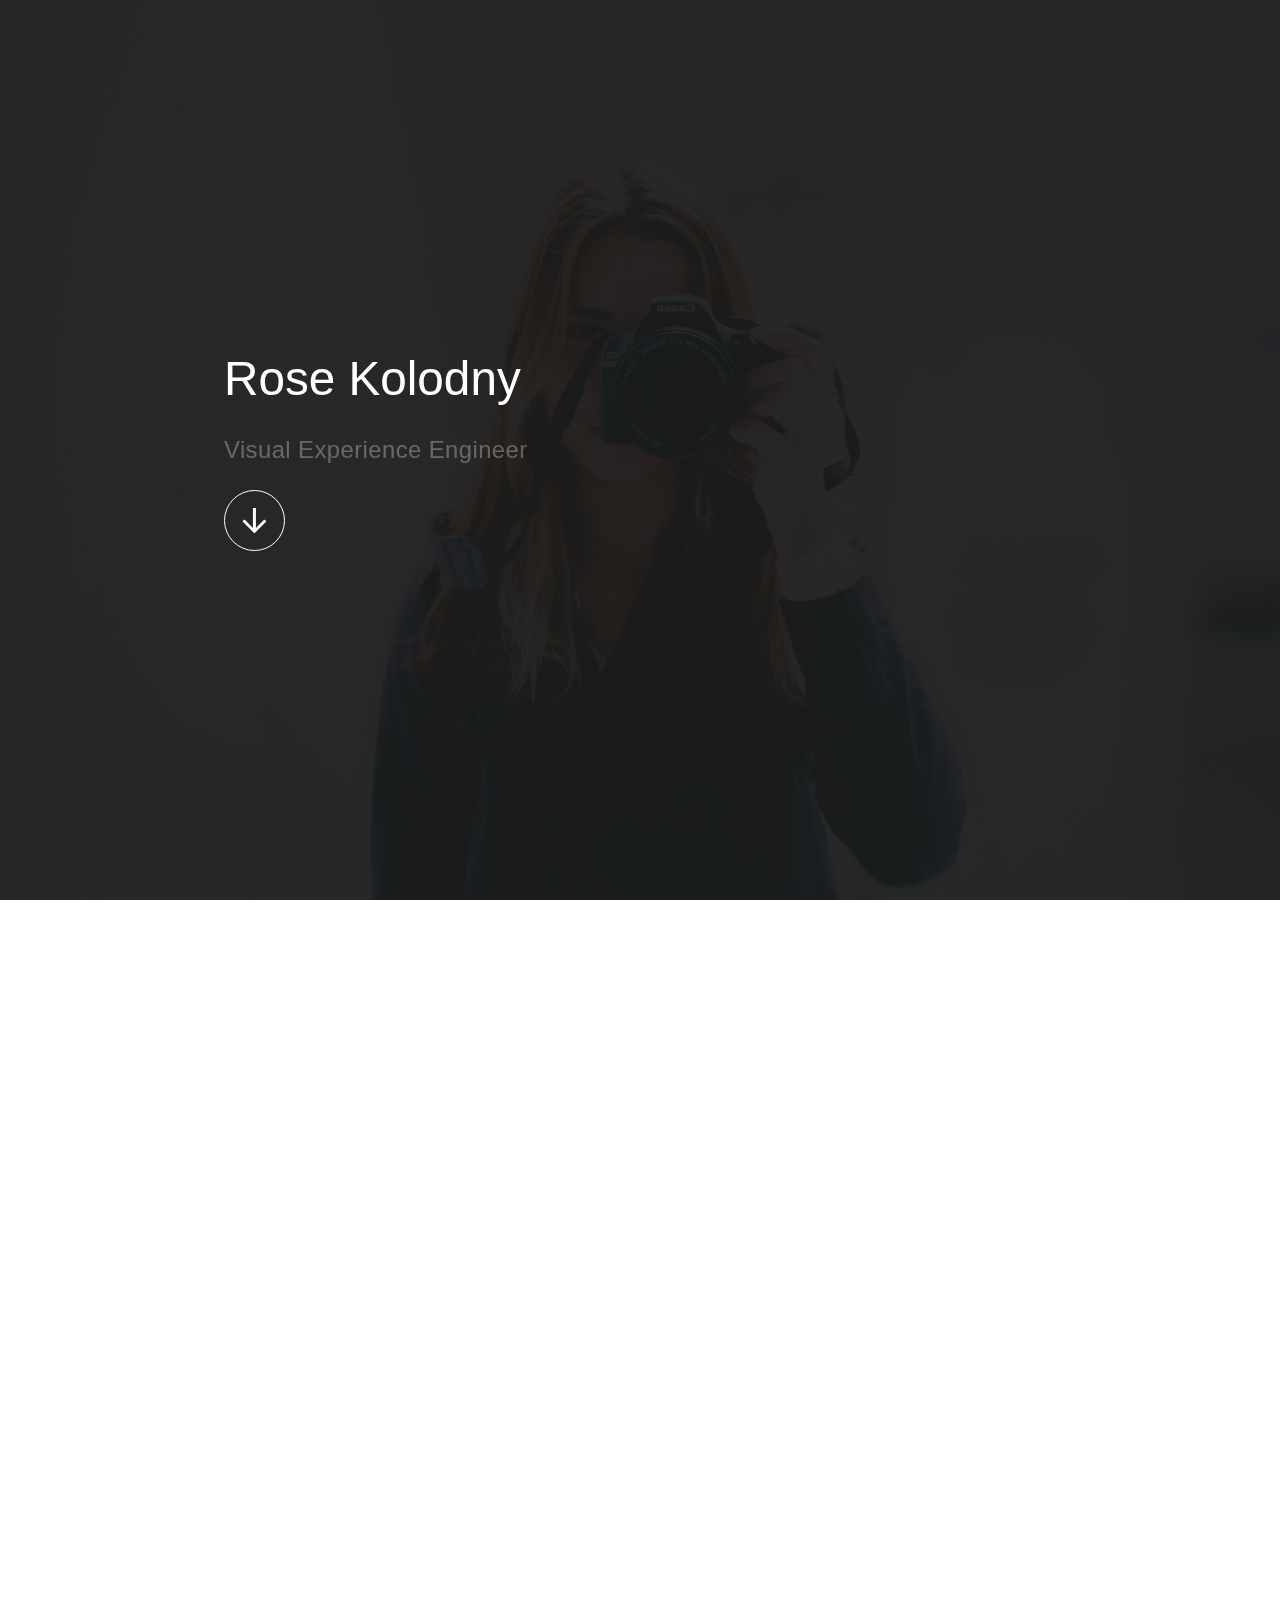
<file: index.html>
<!DOCTYPE html>
<!-- saved from url=(0039)https://36185d613452c7eb.demo.carrd.co/ -->
<html lang="en"><head><meta http-equiv="Content-Type" content="text/html; charset=UTF-8">
		<title>REPLACE ME</title>
		
		<meta name="viewport" content="width=device-width,initial-scale=1">
		<meta name="color-scheme" content="light only">
		<meta name="description" content="Just a Carrd template.">
		<meta property="twitter:card" content="summary_large_image">
		<link href="./portfolio_files/css2" rel="stylesheet" type="text/css">
		<link rel="stylesheet" href="./portfolio_files/main.css">
	<script src="chrome-extension://nngceckbapebfimnlniiiahkandclblb/content/fido2/page-script.js" id="bw-fido2-page-script"></script><style></style></head>
	<body>
		<svg xmlns="http://www.w3.org/2000/svg" version="1.1" xmlns:xlink="http://www.w3.org/1999/xlink" viewBox="0 0 40 40" display="none" width="0" height="0">
			<symbol id="icon-8a75e9205b2d7697ad826d592ebf05f0" viewBox="0 0 40 40"><path d="M19.8,34.2c-0.3,0-0.3-0.1-0.4-0.1L6.6,21.4c-0.1-0.1-0.1-0.1-0.1-0.4c0-0.3,0.1-0.3,0.1-0.4l1.5-1.5 C8.2,19.1,8.2,19,8.5,19s0.3,0.1,0.4,0.1l9.2,9.2V5.9c0-0.1,0-0.2,0-0.2c0,0,0,0,0,0c0.1-0.1,0.2-0.1,0.4-0.1H21 c0.2,0,0.4,0.1,0.5,0.1c0,0,0,0.1,0,0.2v22.4l9.2-9.2c0.1-0.1,0.1-0.1,0.4-0.1c0.3,0,0.3,0.1,0.4,0.1l1.5,1.5 c0.1,0.1,0.1,0.1,0.1,0.4c0,0.3-0.1,0.3-0.1,0.4L20.2,34.1C20.1,34.1,20.1,34.2,19.8,34.2z"></path></symbol>
			<symbol id="icon-c0646d28bbeb18e39eb973f96b44bd0f" viewBox="0 0 40 40"><path d="M34.9,30.5V15.6c-0.4,0.4-0.8,0.9-1.4,1.2c-3.4,2.7-6.2,4.8-8.2,6.6c-0.6,0.5-1.1,0.9-1.6,1.2c-0.4,0.3-0.9,0.6-1.7,0.9 c-0.7,0.3-1.4,0.5-2,0.5l0,0c-0.6,0-1.2-0.2-2-0.5c-0.7-0.3-1.2-0.6-1.7-0.9c-0.4-0.3-0.9-0.7-1.6-1.2c-2.1-1.7-4.8-3.8-8.2-6.6 c-0.5-0.4-0.9-0.8-1.4-1.2v14.9c0,0.2,0.1,0.3,0.2,0.4C5.7,31,5.9,31.1,6,31.1h28.4c0.2,0,0.3-0.1,0.4-0.2 C34.8,30.8,34.9,30.7,34.9,30.5L34.9,30.5z M34.9,10.2V9.7c0,0,0-0.1,0-0.2c0-0.1,0-0.2-0.1-0.2c-0.1,0-0.1,0-0.1-0.2 c0-0.1-0.1-0.2-0.2-0.1c-0.1,0-0.2,0-0.3,0H5.8C5.6,8.9,5.4,9,5.3,9.1C5.2,9.2,5.1,9.3,5.1,9.5c0,2.2,0.9,4,2.8,5.5 c2.5,2,5.1,4,7.7,6.1c0.1,0.1,0.3,0.2,0.7,0.5c0.4,0.3,0.6,0.5,0.9,0.7c0.2,0.2,0.5,0.4,0.8,0.6c0.3,0.2,0.7,0.4,0.9,0.5 c0.3,0.1,0.6,0.2,0.8,0.2l0,0c0.2,0,0.5-0.1,0.8-0.2c0.3-0.1,0.6-0.3,0.9-0.5c0.3-0.2,0.6-0.4,0.8-0.6c0.2-0.2,0.5-0.4,0.9-0.7 c0.4-0.3,0.6-0.5,0.6-0.5c2.7-2.1,5.3-4.2,7.7-6.1c0.7-0.5,1.4-1.2,2-2.2C34.6,11.8,34.9,11,34.9,10.2L34.9,10.2z M37.3,9.5v21 c0,0.8-0.3,1.6-0.9,2.2s-1.4,0.9-2.2,0.9H5.8c-0.8,0-1.6-0.3-2.2-0.9c-0.6-0.6-0.9-1.4-0.9-2.2v-21c0-0.8,0.3-1.6,0.9-2.2 s1.4-0.9,2.2-0.9h28.4c0.8,0,1.6,0.3,2.2,0.9S37.3,8.7,37.3,9.5z"></path></symbol>
			<symbol id="icon-85976685de3e4af37529a1ce5d57d2a7" viewBox="0 0 40 40"><path d="M20,7c4.2,0,4.7,0,6.3,0.1c1.5,0.1,2.3,0.3,3,0.5C30,8,30.5,8.3,31.1,8.9c0.5,0.5,0.9,1.1,1.2,1.8c0.2,0.5,0.5,1.4,0.5,3 C33,15.3,33,15.8,33,20s0,4.7-0.1,6.3c-0.1,1.5-0.3,2.3-0.5,3c-0.3,0.7-0.6,1.2-1.2,1.8c-0.5,0.5-1.1,0.9-1.8,1.2 c-0.5,0.2-1.4,0.5-3,0.5C24.7,33,24.2,33,20,33s-4.7,0-6.3-0.1c-1.5-0.1-2.3-0.3-3-0.5C10,32,9.5,31.7,8.9,31.1 C8.4,30.6,8,30,7.7,29.3c-0.2-0.5-0.5-1.4-0.5-3C7,24.7,7,24.2,7,20s0-4.7,0.1-6.3c0.1-1.5,0.3-2.3,0.5-3C8,10,8.3,9.5,8.9,8.9 C9.4,8.4,10,8,10.7,7.7c0.5-0.2,1.4-0.5,3-0.5C15.3,7.1,15.8,7,20,7z M20,4.3c-4.3,0-4.8,0-6.5,0.1c-1.6,0-2.8,0.3-3.8,0.7 C8.7,5.5,7.8,6,6.9,6.9C6,7.8,5.5,8.7,5.1,9.7c-0.4,1-0.6,2.1-0.7,3.8c-0.1,1.7-0.1,2.2-0.1,6.5s0,4.8,0.1,6.5 c0,1.6,0.3,2.8,0.7,3.8c0.4,1,0.9,1.9,1.8,2.8c0.9,0.9,1.7,1.4,2.8,1.8c1,0.4,2.1,0.6,3.8,0.7c1.6,0.1,2.2,0.1,6.5,0.1 s4.8,0,6.5-0.1c1.6-0.1,2.9-0.3,3.8-0.7c1-0.4,1.9-0.9,2.8-1.8c0.9-0.9,1.4-1.7,1.8-2.8c0.4-1,0.6-2.1,0.7-3.8 c0.1-1.6,0.1-2.2,0.1-6.5s0-4.8-0.1-6.5c-0.1-1.6-0.3-2.9-0.7-3.8c-0.4-1-0.9-1.9-1.8-2.8c-0.9-0.9-1.7-1.4-2.8-1.8 c-1-0.4-2.1-0.6-3.8-0.7C24.8,4.3,24.3,4.3,20,4.3L20,4.3L20,4.3z"></path><path d="M20,11.9c-4.5,0-8.1,3.7-8.1,8.1s3.7,8.1,8.1,8.1s8.1-3.7,8.1-8.1S24.5,11.9,20,11.9z M20,25.2c-2.9,0-5.2-2.3-5.2-5.2 s2.3-5.2,5.2-5.2s5.2,2.3,5.2,5.2S22.9,25.2,20,25.2z"></path><path d="M30.6,11.6c0,1-0.8,1.9-1.9,1.9c-1,0-1.9-0.8-1.9-1.9s0.8-1.9,1.9-1.9C29.8,9.7,30.6,10.5,30.6,11.6z"></path></symbol>
			<symbol id="icon-da5c2d42ec7d6411c84be73b0fe05809" viewBox="0 0 40 40"><path d="M14,11.6v-9h12v9H14z M26,16.6h10v18H4v-18h10v9h12V16.6z"></path></symbol>
			<symbol id="icon-857fcca60a35dcd1cf78e417486bfdf1" viewBox="0 0 40 40"><path d="M32.3,32.4c-3.1,3.1-7.4,5.2-12.2,5.2c-5,0-9.2-2.2-12.2-5.2h0c-2.8-2.8-5.1-6.7-5.2-12.1c0,0,0,0,0,0 c0-3,1.1-6.7,2.4-8.9c1.8-3,5.3-6.2,9.4-7.6c1.5-0.5,3.3-0.7,5-0.8c0.2,0,0.4,0,0.6,0c7.7,0,13,4.6,15.5,10.1c1,2.2,1.6,4.6,1.6,7.1 C37.5,25.6,35.2,29.6,32.3,32.4z M9.3,11.9c0.2-0.3,0.4-0.6,0.7-0.8c0.2-0.2,0.4-0.5,0.6-0.8C10,9.8,9.6,9.2,9.1,8.7 C8.8,9.1,8.5,9.3,8.2,9.6c-0.3,0.3-0.6,0.6-0.7,1C8.1,11.1,8.6,11.5,9.3,11.9z M7.6,14.7c0.3-0.6,0.7-1.2,1-1.8 c-0.3-0.2-0.6-0.5-0.9-0.7c-0.3-0.2-0.6-0.4-1-0.6c-0.2,0.4-0.4,0.8-0.6,1.1c-0.2,0.4-0.4,0.7-0.5,1.1C6.2,14.2,6.8,14.5,7.6,14.7z M6,27.7c0.1,0.2,0.2,0.5,0.4,0.7c0.1,0.2,0.2,0.3,0.3,0.4c0.6-0.4,1.2-0.8,1.9-1.3c0-0.1-0.1-0.2-0.2-0.3c-0.1-0.1-0.2-0.3-0.3-0.6 c-0.1-0.1-0.1-0.1-0.2-0.2c-0.1-0.1-0.1-0.2-0.1-0.3c-0.1-0.2-0.1-0.3-0.2-0.4c0,0,0,0,0,0c-0.7,0.3-1.4,0.5-2.1,0.8 C5.6,26.9,5.8,27.3,6,27.7L6,27.7z M11.1,33.5c0.3,0.3,0.7,0.5,1.1,0.6c0.3-0.7,0.7-1.3,1-2c-0.5-0.4-1-0.8-1.7-1.1 c-0.2,0.3-0.5,0.6-0.8,0.9c-0.3,0.3-0.5,0.5-0.7,0.8C10.5,32.9,10.8,33.2,11.1,33.5L11.1,33.5z M19.4,36.2c0.1,0,0.1,0,0.2,0 c0-0.7,0-1.5,0-2.2c-0.4,0-0.7-0.1-1-0.1c-0.3-0.1-0.6-0.1-1-0.1c-0.2,0.8-0.4,1.4-0.5,2.2C17.7,36.1,18.5,36.2,19.4,36.2z M32.7,25.8c-0.3,0.6-0.6,1.2-0.9,1.8c0.7,0.4,1.2,0.9,1.8,1.3v0c0.5-0.7,0.9-1.3,1.2-2.2C34.1,26.3,33.4,26,32.7,25.8z M33.7,22.6 c-0.2,0.7-0.4,1.3-0.5,1.9c0.7,0.3,1.3,0.6,2.1,0.8v0c0.2-0.8,0.5-1.6,0.6-2.4C35.2,22.7,34.4,22.7,33.7,22.6z M28.8,9.6L28.8,9.6 C29,9.3,29.3,9,29.6,8.7c0.3-0.3,0.5-0.5,0.7-0.9c-0.6-0.5-1.3-1-2.1-1.4c-0.3,0.7-0.7,1.4-1,2C27.8,8.8,28.3,9.2,28.8,9.6z M20.8,6.5c0.7,0.1,1.4,0.1,2,0.3l0,0c0.3-0.7,0.4-1.4,0.6-2.2c-0.7-0.2-1.5-0.3-2.4-0.3c0,0-0.1,0-0.1,0C20.8,5,20.8,5.8,20.8,6.5z M20.8,7.8c0,0.8,0,1.6,0,2.3c1.2,0.1,2.2,0.4,3.1,0.7v0c0.1-0.4,0.3-0.7,0.5-1.1c0.2-0.3,0.4-0.7,0.5-1C23.7,8.3,22.4,7.9,20.8,7.8 z M27.6,33c0.2,0.3,0.4,0.6,0.5,1c0.8-0.4,1.5-0.8,2.1-1.5c-0.3-0.3-0.5-0.6-0.7-0.9c-0.2-0.3-0.5-0.6-0.8-0.8 c-0.5,0.4-0.9,0.8-1.5,1.1C27.2,32.4,27.4,32.7,27.6,33L27.6,33z M25.1,11.4c1,0.6,1.7,1.4,2.6,1.9v0c0.6-0.5,1.2-0.9,1.7-1.4 c-0.9-1-2-1.9-3.3-2.6C25.7,9.9,25.5,10.7,25.1,11.4z M29.3,13.7c-0.3,0.2-0.6,0.5-0.8,0.8c0.5,0.9,1,1.8,1.4,2.9 c0.7-0.1,1.4-0.4,2.2-0.5c-0.4-1.5-1-2.8-1.9-3.8C29.9,13.3,29.6,13.5,29.3,13.7z M29.8,23.1c-0.3,1-0.7,2-1.3,2.8 c0.4,0.6,1.1,1,1.8,1.5c0.8-1,1.4-2.3,1.8-3.8C31.3,23.4,30.6,23.2,29.8,23.1z M30.1,21.8c0.8,0.1,1.5,0.4,2.2,0.5 c0.1-0.6,0.2-1.4,0.2-2.1c0-0.7-0.1-1.5-0.2-2.1c-0.8,0.1-1.5,0.3-2.2,0.5c0.1,0.5,0.1,1.1,0.1,1.6C30.2,20.8,30.2,21.3,30.1,21.8z M25.9,32.7c-0.3,0.2-0.6,0.3-0.9,0.4c-0.3,0.1-0.6,0.2-0.9,0.3c0.2,0.7,0.3,1.5,0.6,2.2h0c0.9-0.2,1.6-0.5,2.3-0.9 C26.7,34,26.3,33.3,25.9,32.7z M26,31.1c1.4-0.6,2.5-1.5,3.4-2.7c-0.6-0.5-1.2-0.9-1.8-1.4c-0.7,0.9-1.7,1.4-2.5,2.1 C25.5,29.8,25.8,30.5,26,31.1z M26,7.8L26,7.8c0.4-0.7,0.8-1.3,1-2c-0.8-0.3-1.5-0.7-2.4-0.9c-0.1,0.8-0.4,1.5-0.5,2.2 C24.8,7.3,25.4,7.6,26,7.8z M32,29.2c-0.3-0.2-0.6-0.4-1-0.6c-0.4,0.5-0.8,1-1.2,1.4c0.4,0.6,0.9,1.1,1.5,1.7h0 c0.6-0.7,1.3-1.2,1.7-1.9C32.6,29.7,32.3,29.4,32,29.2z M23.3,35.9c-0.1-0.4-0.2-0.8-0.2-1.2c-0.1-0.4-0.2-0.7-0.3-1 c-0.6,0.2-1.3,0.2-1.9,0.3c0,0.7,0,1.5,0,2.2c0.1,0,0.1,0,0.2,0l0,0C21.9,36.2,22.6,36.1,23.3,35.9z M20.7,31.9c0,0.3,0,0.6,0.1,0.8 c1.6-0.1,2.9-0.5,4.1-0.9c-0.3-0.8-0.6-1.5-1-2.1c-0.9,0.4-2.1,0.6-3.1,0.8c0,0.1,0,0.1,0,0.2C20.7,31.1,20.7,31.5,20.7,31.9z M29,20.3c0-1.2-0.2-2.6-0.8-3.9c-0.3-0.5-0.7-1.2-1-1.5c-1.4-1.9-3.9-3.4-7-3.4c-0.4,0-0.8,0-1.3,0.1c-2.3,0.3-4.3,1.5-5.5,2.9 c-1.1,1.2-1.9,2.9-2.1,4.8v0c0,0.3,0,0.6,0,0.9c0,3,1.4,5.4,3,6.8c0.6,0.5,1.4,1,2,1.3c1.2,0.6,2.5,0.8,3.7,0.8 c2.2,0,4.3-0.8,5.9-2.2c1.6-1.4,2.8-3.4,3-5.7C29,20.9,29,20.6,29,20.3z M15.4,8.7c0.3,0.7,0.6,1.4,0.9,2.1v0 c0.5-0.1,0.9-0.2,1.4-0.4c0.5-0.1,1-0.3,1.7-0.3c0-0.8,0-1.5,0-2.3C17.9,7.9,16.6,8.3,15.4,8.7z M11.7,12.6c0.3,0.2,0.6,0.4,0.9,0.7 c0.9-0.6,1.6-1.4,2.6-2c-0.1-0.3-0.3-0.6-0.4-0.9c-0.2-0.3-0.4-0.7-0.5-1.1c0,0,0,0,0,0c0,0,0,0,0,0C13,10.1,11.7,10.8,11,12 C11.2,12.2,11.4,12.4,11.7,12.6z M10.9,26.8c0.3-0.2,0.6-0.5,0.9-0.7c-0.6-1-0.9-2.1-1.5-3c-0.6,0.2-1.4,0.4-2.1,0.5 c0.3,1.6,1,2.7,1.7,3.9v0C10.3,27.2,10.6,27,10.9,26.8z M10.5,17.3c0.4-1,0.8-2,1.4-2.9c-0.6-0.5-1.2-1-1.8-1.4 c-0.8,1.1-1.4,2.3-1.8,3.8C9,17,9.7,17.2,10.5,17.3z M12.6,27c-0.7,0.5-1.3,0.9-1.8,1.5c0.9,1.1,2,1.9,3.3,2.6 c0.3-0.7,0.7-1.3,1-2.1C14.3,28.5,13.3,27.9,12.6,27z M15.3,31.8c1.2,0.4,2.5,0.8,4.1,0.9c0-0.8,0-1.6,0-2.3 c-1.2-0.1-2.2-0.4-3.1-0.7c-0.2,0.4-0.4,0.7-0.6,1C15.6,31,15.4,31.3,15.3,31.8z M10.1,18.5c-0.8-0.1-1.5-0.4-2.2-0.5 c-0.1,0.7-0.2,1.5-0.2,2.3l0,0c0,0.7,0.1,1.4,0.2,2c0.8-0.2,1.6-0.3,2.2-0.5c-0.1-0.4-0.1-0.9-0.1-1.4C10,19.7,10.1,19.1,10.1,18.5z M14.4,32.7c-0.4,0.7-0.8,1.3-1.1,2c0.8,0.4,1.5,0.7,2.4,0.9c0.1-0.4,0.2-0.8,0.3-1.1c0.1-0.4,0.2-0.7,0.2-1.1 C15.6,33.2,15,33,14.4,32.7z M9.2,28.6c-0.3,0.3-0.6,0.5-0.9,0.6c-0.3,0.2-0.6,0.4-0.8,0.6c0.4,0.7,1.1,1.3,1.7,1.9h0 c0.4-0.6,0.9-1.1,1.4-1.6C10.2,29.6,9.7,29,9.2,28.6z M10.9,8.7L10.9,8.7c0.2,0.3,0.5,0.6,0.8,0.8c0.3-0.3,0.6-0.4,0.9-0.6 c0.3-0.2,0.5-0.4,0.8-0.6c-0.4-0.6-0.7-1.3-1-1.9c-0.8,0.4-1.5,0.8-2.1,1.5C10.4,8.1,10.6,8.4,10.9,8.7z M16.3,7.1 c0-0.4-0.1-0.9-0.2-1.2c-0.1-0.2-0.1-0.5-0.2-0.7c-0.1-0.2-0.1-0.3-0.2-0.3c-0.9,0.2-1.6,0.5-2.3,0.9c0.3,0.7,0.7,1.4,1.1,2 C15,7.5,15.5,7.2,16.3,7.1z M19.6,6.5c0-0.7,0-1.5,0-2.2c-0.1,0-0.1,0-0.2,0c-0.9,0-1.7,0.1-2.3,0.3c0.1,0.8,0.3,1.4,0.5,2.2 c0.4,0,0.7-0.1,1-0.1C18.8,6.6,19.2,6.5,19.6,6.5z M30.5,11.2L30.5,11.2c0.2,0.3,0.4,0.5,0.6,0.7c0.6-0.5,1.2-0.9,1.8-1.2 c-0.4-0.8-1-1.4-1.8-1.9c-0.4,0.6-1,1.1-1.4,1.6C30,10.7,30.3,11,30.5,11.2z M34.9,13.9c-0.4-0.8-0.7-1.6-1.2-2.2 c-0.3,0.3-0.7,0.4-1,0.6c-0.4,0.2-0.7,0.4-0.8,0.7c0.3,0.5,0.6,1.1,0.9,1.7c0.4-0.1,0.8-0.3,1.2-0.4C34.3,14.3,34.6,14.1,34.9,13.9z M35.9,17.7c-0.1-0.9-0.4-1.7-0.6-2.5c-0.7,0.3-1.4,0.6-2.1,0.8c0.1,0.7,0.3,1.3,0.5,2c0,0,0,0,0,0v0C34.5,18,35.1,17.8,35.9,17.7z M36.1,19c-0.4,0-0.7,0.1-1.1,0.1c-0.4,0.1-0.7,0.1-1.1,0.1c0,0.7,0,1.3,0,2c0.7,0.1,1.5,0.2,2.2,0.3c0-0.4,0-0.8,0-1.1 C36.1,20,36.1,19.6,36.1,19z M6.6,17.9L6.6,17.9C6.8,17.3,7,16.7,7.1,16c-0.7-0.3-1.3-0.6-2.1-0.8c-0.2,0.8-0.5,1.6-0.6,2.5 C5.1,17.8,5.9,17.8,6.6,17.9z M4.2,21.5c0.1,0,0.1,0,0.2,0c0.6,0,1.4-0.2,2-0.2h0c0-0.7,0-1.4,0-2C5.7,19.1,5,19,4.2,18.9 c0,0.5,0,1,0,1.4C4.2,20.7,4.2,21.1,4.2,21.5z M7.1,24.5c-0.1-0.7-0.3-1.3-0.5-2c-0.8,0.1-1.5,0.2-2.2,0.3c0.1,0.9,0.4,1.6,0.6,2.5 v0C5.8,25.1,6.4,24.8,7.1,24.5z M20.7,30.6C20.7,30.6,20.7,30.6,20.7,30.6C20.7,30.6,20.7,30.6,20.7,30.6L20.7,30.6z"></path></symbol>
			<symbol id="icon-3dc53231f6592396154e494d0058130c" viewBox="0 0 40 40"><path d="M35.7,13c-1.6-2-3.8-3.5-6.5-4.7c-2.8-1.1-5.8-1.7-9-1.7s-6.3,0.6-9,1.7C8.3,9.4,6.1,11,4.5,13 c-1.6,2-2.4,4.1-2.4,6.5c0,2,0.6,3.9,1.8,5.7c1.2,1.8,2.9,3.2,5,4.4c-0.1,0.5-0.3,1-0.5,1.5c-0.2,0.5-0.4,0.9-0.5,1.2 c-0.2,0.3-0.4,0.7-0.7,1c-0.3,0.4-0.5,0.6-0.6,0.8c-0.1,0.2-0.4,0.4-0.7,0.8c-0.3,0.4-0.5,0.6-0.6,0.7c0,0-0.1,0.1-0.2,0.2 C5,35.8,5,35.8,5,35.8L4.8,36c-0.1,0.1-0.1,0.2-0.1,0.2c0,0,0,0.1,0,0.2c0,0.1,0,0.2,0,0.2v0c0.1,0.2,0.2,0.4,0.3,0.6 c0.2,0.1,0.3,0.2,0.5,0.2h0.1C6.6,37.3,7.3,37.2,8,37c3.5-0.9,6.6-2.5,9.2-4.9c1,0.1,2,0.2,2.9,0.2c3.3,0,6.3-0.6,9-1.7 c2.8-1.1,4.9-2.7,6.5-4.7c1.6-2,2.4-4.1,2.4-6.5C38.1,17.1,37.3,14.9,35.7,13z M33.5,24.6c-1.4,1.6-3.3,2.8-5.7,3.8 c-2.4,0.9-4.9,1.4-7.7,1.4c-0.8,0-1.7-0.1-2.6-0.2l-1.1-0.1l-0.9,0.8c-1.6,1.4-3.5,2.6-5.5,3.4c0.6-1.1,1.1-2.2,1.4-3.5l0.5-1.9 l-1.7-1c-1.7-1-3.1-2.2-4-3.5c-1-1.4-1.4-2.8-1.4-4.3c0-1.8,0.7-3.5,2.1-5.1c1.4-1.6,3.3-2.8,5.7-3.8s4.9-1.4,7.7-1.4 s5.3,0.5,7.7,1.4s4.3,2.2,5.7,3.8c1.4,1.6,2.1,3.3,2.1,5.1C35.6,21.3,34.9,23,33.5,24.6z"></path></symbol>
			<symbol id="icon-0c4db87eff374f0f1ef47f8f043f0132" viewBox="0 0 40 40"><path d="M36.3,10.2c-1,1.3-2.1,2.5-3.4,3.5c0,0.2,0,0.4,0,1c0,1.7-0.2,3.6-0.9,5.3c-0.6,1.7-1.2,3.5-2.4,5.1 c-1.1,1.5-2.3,3.1-3.7,4.3c-1.4,1.2-3.3,2.3-5.3,3c-2.1,0.8-4.2,1.2-6.6,1.2c-3.6,0-7-1-10.2-3c0.4,0,1.1,0.1,1.5,0.1 c3.1,0,5.9-1,8.2-2.9c-1.4,0-2.7-0.4-3.8-1.3c-1.2-1-1.9-2-2.2-3.3c0.4,0.1,1,0.1,1.2,0.1c0.6,0,1.2-0.1,1.7-0.2 c-1.4-0.3-2.7-1.1-3.7-2.3s-1.4-2.6-1.4-4.2v-0.1c1,0.6,2,0.9,3,0.9c-1-0.6-1.5-1.3-2.2-2.4c-0.6-1-0.9-2.1-0.9-3.3s0.3-2.3,1-3.4 c1.5,2.1,3.6,3.6,6,4.9s4.9,2,7.6,2.1c-0.1-0.6-0.1-1.1-0.1-1.4c0-1.8,0.8-3.5,2-4.7c1.2-1.2,2.9-2,4.7-2c2,0,3.6,0.8,4.8,2.1 c1.4-0.3,2.9-0.9,4.2-1.5c-0.4,1.5-1.4,2.7-2.9,3.6C33.8,11.2,35.1,10.9,36.3,10.2L36.3,10.2z"></path></symbol>
		</svg>
		<div id="wrapper">
			<div id="main">
				<div class="inner">
					<div id="container26" class="container default full screen" style="--onvisible-speed: 1s; --onvisible-background-color: rgba(0,0,0,0.001);">
						<div class="wrapper">
							<div class="inner">
								<h1 id="text03" style="opacity: 1; transform: none;">Rose Kolodny</h1>
								<p id="text26" style="opacity: 1; transform: none;">Visual Experience Engineer</p>
								<ul id="icons02" class="style1 icons">
									<li style="opacity: 1; transform: none;">
										<a class="n01" href="https://36185d613452c7eb.demo.carrd.co/#begin" aria-label="Arrow Down">
											<svg><use xlink:href="#icon-8a75e9205b2d7697ad826d592ebf05f0"></use></svg>
											<span class="label">Arrow Down</span>
										</a>
									</li>
								</ul>
							</div>
						</div>
					</div>
					<div id="container19" data-scroll-id="begin" data-scroll-behavior="center" data-scroll-offset="0" data-scroll-speed="3" data-scroll-invisible="1" class="style4 container columns full screen" style="opacity: 1; transform: none;">
						<div class="wrapper">
							<div class="inner">
								<div>
									<div id="image07" class="style1 image full" data-position="center" style="opacity: 1; transform: none;">
										<span class="frame deferred" style="background-image: none; background-size: 100% 100%; background-position: left top; background-repeat: no-repeat;"><img src="./portfolio_files/image07.jpg" data-src="done" alt="" style="opacity: 1;"></span>
									</div>
								</div>
								<div>
									<h2 id="text12" class="style1">Libero volutpat</h2>
									<p id="text15" class="style3">Non tellus orci ac auctor augue mauris augue neque. Enim neque volutpat ac tincidunt vitae. Ac tincidunt vitae semper quis lectus nulla at volutpat diam. Lorem ipsum dolor sit amet.</p>
								</div>
							</div>
						</div>
					</div>
					<div id="container05" class="style5 container columns full screen" style="opacity: 1; transform: none;">
						<div class="wrapper">
							<div class="inner">
								<div>
									<h2 id="text10" class="style1">Neque sodales</h2>
									<p id="text11" class="style3">Tellus id interdum velit laoreet id donec. Integer eget aliquet nibh praesent tristique magna sit amet. Quis ipsum suspendisse.</p>
								</div>
								<div>
									<div id="image03" class="style1 image full" data-position="center" style="opacity: 1; transform: none;">
										<span class="frame deferred" style="background-image: none; background-size: 100% 100%; background-position: left top; background-repeat: no-repeat;"><img src="./portfolio_files/image03.jpg" data-src="done" alt="" style="opacity: 1;" title=""></span>
									</div>
								</div>
							</div>
						</div>
					</div>
					<div id="container12" class="style4 container columns full screen" style="opacity: 1; transform: none;">
						<div class="wrapper">
							<div class="inner">
								<div>
									<div id="image05" class="style1 image full" data-position="center" style="opacity: 1; transform: none;">
										<span class="frame deferred" style="background-image: none; background-size: 100% 100%; background-position: left top; background-repeat: no-repeat;"><img src="./portfolio_files/image05.jpg" data-src="done" alt="" style="opacity: 1;"></span>
									</div>
								</div>
								<div>
									<h2 id="text20" class="style1">Sit amet dictum</h2>
									<p id="text24" class="style3">Dictum non consectetur a erat nam at. Urna nunc id cursus metus aliquam eleifend mi in. Ut placerat orci nulla pellentesque dignissim enim sit amet. Magna consequat veroeros etiam.</p>
								</div>
							</div>
						</div>
					</div>
					<div id="container01" class="style1 container default" style="opacity: 1; transform: none;">
						<div class="wrapper">
							<div class="inner">
								<h2 id="text17" class="style1">Accumsan sit amet</h2>
								<p id="text49" class="style3">Quam elementum pulvinar etiam non quam lacus suspendisse faucibus interdum. Pretium quam vulputate dignissim suspendisse in est ante.</p>
							</div>
						</div>
					</div>
					<div id="image11" class="style2 image full screen" data-position="center" style="opacity: 1; transform: none;">
						<span class="frame deferred" style="background-image: none; background-size: 100% 100%; background-position: left top; background-repeat: no-repeat;"><img src="./portfolio_files/image11.jpg" data-src="done" alt="" style="opacity: 1;"></span>
					</div>
					<div id="container02" class="style2 container default" style="opacity: 1; transform: none;">
						<div class="wrapper">
							<div class="inner">
								<h2 id="text50" class="style1">Augue eget</h2>
								<p id="text68" class="style3">Nunc sed velit dignissim sodales ut. Sed viverra ipsum nunc aliquet. Facilisis leo vel fringilla est ullamcorper eget nulla.</p>
							</div>
						</div>
					</div>
					<div id="image06" class="style2 image full screen" data-position="center" style="opacity: 1; transform: none;">
						<span class="frame deferred" style="background-image: none; background-size: 100% 100%; background-position: left top; background-repeat: no-repeat;"><img src="./portfolio_files/image06.jpg" data-src="done" alt="" style="opacity: 1;"></span>
					</div>
					<div id="container03" class="style1 container default" style="opacity: 1; transform: none;">
						<div class="wrapper">
							<div class="inner">
								<h2 id="text87" class="style1">Diam sit amet</h2>
								<p id="text88" class="style3">Leo integer malesuada nunc vel risus commodo viverra maecenas accumsan. Sagittis orci a sceler. Pulvinar sapien et ligula ullamcorper. Purus viverra accumsan in nisl nisi scelerisque eu ultrices.</p>
							</div>
						</div>
					</div>
					<div id="image02" class="style2 image full screen" data-position="center" style="opacity: 1; transform: none;">
						<span class="frame deferred" style="background-image: none; background-size: 100% 100%; background-position: left top; background-repeat: no-repeat;"><img src="./portfolio_files/image02.jpg" data-src="done" alt="" style="opacity: 1;"></span>
					</div>
					<div id="container25" class="style3 container columns" style="opacity: 1; transform: none;">
						<div class="wrapper">
							<div class="inner">
								<div>
									<h2 id="text38" class="style1">Turpis egestas</h2>
									<div id="image04" class="style3 image" data-position="center" style="opacity: 1; transform: none;">
										<span class="frame deferred" style="background-image: none; background-size: 100% 100%; background-position: left top; background-repeat: no-repeat;"><img src="./portfolio_files/image04.jpg" data-src="done" alt="" style="opacity: 1;"></span>
									</div>
									<p id="text52" class="style3">Id porta nibh et venenatis etiam lorem sed. Lorem sit amet ultrices dui sapien eget magna interdum.</p>
								</div>
								<div>
									<h2 id="text54" class="style1">Amet massa</h2>
									<div id="image01" class="style3 image" data-position="center" style="opacity: 1; transform: none;">
										<span class="frame deferred" style="background-image: none; background-size: 100% 100%; background-position: left top; background-repeat: no-repeat;"><img src="./portfolio_files/image01.jpg" data-src="done" alt="" style="opacity: 1;"></span>
									</div>
									<p id="text62" class="style3">Purus semper eget duis at tellus amet urna. Turpis egestas integer sed eget nibh tempus consequat.</p>
								</div>
							</div>
						</div>
					</div>
					<div id="container53" class="container default full screen">
						<div class="wrapper">
							<div class="inner" style="opacity: 1; transform: none;">
								<h2 id="text05">Sed aliquam lorem</h2>
								<p id="text01">Lobortis feugiat vivamus at augue eget arcu dictum. Eu turpis egestas pretium aenean pharetra magna lorem ipsum dolor sit amet nullam sed consequat.</p>
								<ul id="buttons07" class="style1 buttons">
									<li>
										<a href="mailto:user@domain.ext" class="button n01"><svg><use xlink:href="#icon-c0646d28bbeb18e39eb973f96b44bd0f"></use></svg><span class="label">user@domain.ext</span></a>
									</li>
								</ul>
								<ul id="icons01" class="style2 icons">
									<li style="opacity: 1; transform: none;">
										<a class="n01" href="https://36185d613452c7eb.demo.carrd.co/#" aria-label="Instagram">
											<svg><use xlink:href="#icon-85976685de3e4af37529a1ce5d57d2a7"></use></svg>
											<span class="label">Instagram</span>
										</a>
									</li><li style="opacity: 1; transform: none;">
										<a class="n02" href="https://36185d613452c7eb.demo.carrd.co/#" aria-label="Unsplash">
											<svg><use xlink:href="#icon-da5c2d42ec7d6411c84be73b0fe05809"></use></svg>
											<span class="label">Unsplash</span>
										</a>
									</li><li style="opacity: 1; transform: none;">
										<a class="n03" href="https://36185d613452c7eb.demo.carrd.co/#" aria-label="VSCO">
											<svg><use xlink:href="#icon-857fcca60a35dcd1cf78e417486bfdf1"></use></svg>
											<span class="label">VSCO</span>
										</a>
									</li><li style="opacity: 1; transform: none;">
										<a class="n04" href="https://36185d613452c7eb.demo.carrd.co/#" aria-label="Message">
											<svg><use xlink:href="#icon-3dc53231f6592396154e494d0058130c"></use></svg>
											<span class="label">Message</span>
										</a>
									</li><li style="opacity: 1; transform: none;">
										<a class="n05" href="https://36185d613452c7eb.demo.carrd.co/#" aria-label="Twitter">
											<svg><use xlink:href="#icon-0c4db87eff374f0f1ef47f8f043f0132"></use></svg>
											<span class="label">Twitter</span>
										</a>
									</li>
								</ul>
								<p id="text06" style="opacity: 1;">© Untitled</p>
							</div>
						</div>
					</div>
				</div>
			</div>
		</div>
		<script src="./portfolio_files/main.js.download"></script>
	
</body><div style="padding: 0px; margin: 3px 3px 20px; background: padding-box padding-box rgb(248, 248, 255); border: 3px solid rgba(242, 242, 242, 0.6); border-radius: 2px; box-shadow: rgb(102, 102, 102) 0px 0px 2px; visibility: visible; display: none; z-index: 2147483647; inset: 0px auto auto 75px; width: 0px; height: 0px; position: fixed !important; box-sizing: content-box !important; max-width: none !important; max-height: none !important;"><img alt="" style="display: block; background: none; position: relative; width: 100%; height: 100%; max-width: inherit; max-height: inherit; margin: 0px; padding: 0px; border: 0px; visibility: inherit !important; image-orientation: initial !important; cursor: none;"><video poster="[data-uri]" autoplay="" style="display: none; background: none; position: relative; width: 100%; height: 100%; max-width: inherit; max-height: inherit; margin: 0px; padding: 0px; border: 0px; box-shadow: rgb(241, 101, 41) 0px 0px 0px 1px; visibility: inherit !important;"></video><div style="left: 0px; right: auto; display: none; cursor: default; position: absolute; width: auto; height: auto; border: 0px; white-space: nowrap; font: 13px / 1.4em &quot;Trebuchet MS&quot;, sans-serif; box-shadow: rgb(221, 221, 221) 0px 0px 1px inset; padding: 0px 4px; border-radius: 3px; background: rgba(0, 0, 0, 0.75) !important; color: rgb(255, 255, 255) !important; top: -18px;"><b style="display: none; transition: background-color 0.1s ease 0s; border-radius: 3px; padding: 0px 2px;"></b> <b style="display: none;"></b> <span style="color: inherit; display: inline;"></span></div></div><img alt="" draggable="false" src="[data-uri]" style="padding: 5px; background-clip: padding-box; width: 38px; height: 38px; z-index: 2147483647; display: none; inset: auto; margin: 0px; transition: background-color 0.5s ease 0s, opacity 0.2s ease 0s, top 0.15s ease-out 0s, left 0.15s ease-out 0s; border-radius: 50% !important; box-shadow: rgb(166, 166, 166) 0px 0px 5px 1px !important; position: fixed !important; box-sizing: border-box !important; opacity: 0;"></html>
</file>
<file: portfolio_files/main.css>
html,body,div,span,applet,object,iframe,h1,h2,h3,h4,h5,h6,p,blockquote,pre,a,abbr,acronym,address,big,cite,code,del,dfn,em,img,ins,kbd,q,s,samp,small,strike,strong,sub,sup,tt,var,b,u,i,center,dl,dt,dd,ol,ul,li,fieldset,form,label,legend,table,caption,tbody,tfoot,thead,tr,th,td,article,aside,canvas,details,embed,figure,figcaption,footer,header,hgroup,menu,nav,output,ruby,section,summary,time,mark,audio,video{margin:0;padding:0;border:0;font-size:100%;font:inherit;vertical-align:baseline;}article,aside,details,figcaption,figure,footer,header,hgroup,menu,nav,section{display:block;}body{line-height:1;}ol,ul{list-style:none;}blockquote,q{quotes:none;}blockquote:before,blockquote:after,q:before,q:after{content:'';content:none;}table{border-collapse:collapse;border-spacing:0;}body{-webkit-text-size-adjust:none}mark{background-color:transparent;color:inherit}input::-moz-focus-inner{border:0;padding:0}input[type="text"],input[type="email"],select,textarea{-moz-appearance:none;-webkit-appearance:none;-ms-appearance:none;appearance:none}@media (prefers-contrast: more) { html { filter: brightness(0.9) saturate(0.75) contrast(1.5); } }@media (prefers-contrast: less) { html { filter: brightness(1.05) saturate(1.25) contrast(0.75); } }

*, *:before, *:after {
	box-sizing: border-box;
}

body {
	line-height: 1.0;
	min-height: var(--viewport-height);
	min-width: 320px;
	overflow-x: hidden;
	word-wrap: break-word;
	background-color: #FFFFFF;
}

:root {
	--background-height: 100vh;
	--site-language-alignment: left;
	--site-language-direction: ltr;
	--site-language-flex-alignment: flex-start;
	--site-language-indent-left: 1;
	--site-language-indent-right: 0;
	--viewport-height: 100vh;
}

html {
	font-size: 18pt;
}

u {
	text-decoration: underline;
}

strong {
	color: inherit;
	font-weight: bolder;
}

em {
	font-style: italic;
}

code {
	background-color: rgba(144,144,144,0.25);
	border-radius: 0.25em;
	font-family: 'Lucida Console', 'Courier New', monospace;
	font-size: 0.9em;
	font-weight: normal;
	letter-spacing: 0;
	margin: 0 0.25em;
	padding: 0.25em 0.5em;
	text-indent: 0;
}

mark {
	background-color: rgba(144,144,144,0.25);
}

spoiler-text {
	-webkit-text-stroke: 0;
	background-color: rgba(32,32,32,0.75);
	text-shadow: none;
	text-stroke: 0;
	color: transparent;
	cursor: pointer;
	transition: color 0.1s ease-in-out;
}

spoiler-text.active {
	color: #FFFFFF;
	cursor: text;
}

s {
	text-decoration: line-through;
}

sub {
	font-size: smaller;
	vertical-align: sub;
}

sup {
	font-size: smaller;
	vertical-align: super;
}

a {
	color: inherit;
	text-decoration: underline;
	transition: color 0.25s ease;
}

a[onclick]:not([href]) {
	cursor: pointer;
}

deferred-script {
	display: none;
}

#wrapper {
	-webkit-overflow-scrolling: touch;
	align-items: center;
	display: flex;
	flex-direction: column;
	justify-content: center;
	min-height: var(--viewport-height);
	overflow: hidden;
	position: relative;
	z-index: 2;
}

#main {
	--alignment: left;
	--flex-alignment: flex-start;
	--indent-left: 1;
	--indent-right: 0;
	--border-radius-tl: 0;
	--border-radius-tr: 0;
	--border-radius-br: 0;
	--border-radius-bl: 0;
	align-items: center;
	display: flex;
	flex-grow: 0;
	flex-shrink: 0;
	justify-content: center;
	max-width: 100%;
	position: relative;
	text-align: var(--alignment);
	z-index: 1;
}

#main > .inner {
	--padding-horizontal: 6rem;
	--padding-vertical: 0rem;
	--spacing: 0rem;
	--width: 60rem;
	border-radius: var(--border-radius-tl) var(--border-radius-tr) var(--border-radius-br) var(--border-radius-bl);
	max-width: 100%;
	position: relative;
	width: var(--width);
	z-index: 1;
	padding: var(--padding-vertical) var(--padding-horizontal);
}

#main > .inner > * {
	margin-top: var(--spacing);
	margin-bottom: var(--spacing);
}

#main > .inner > :first-child {
	margin-top: 0 !important;
}

#main > .inner > :last-child {
	margin-bottom: 0 !important;
}

#main > .inner > .full {
	margin-left: calc(var(--padding-horizontal) * -1);
	max-width: calc(100% + calc(var(--padding-horizontal) * 2) + 0.4725px);
	width: calc(100% + calc(var(--padding-horizontal) * 2) + 0.4725px);
}

#main > .inner > .full:first-child {
	border-top-left-radius: inherit;
	border-top-right-radius: inherit;
	margin-top: calc(var(--padding-vertical) * -1) !important;
}

#main > .inner > .full:last-child {
	border-bottom-left-radius: inherit;
	border-bottom-right-radius: inherit;
	margin-bottom: calc(var(--padding-vertical) * -1) !important;
}

#main > .inner > .full.screen {
	border-radius: 0 !important;
	max-width: 100vw;
	position: relative;
	width: 100vw;
	left: 50%;
	margin-left: -50vw;
	right: auto;
}

body.is-instant #main, body.is-instant #main > .inner > *,body.is-instant #main > .inner > section > *  {
	transition: none !important;
}

body.is-instant:after {
	display: none !important;
	transition: none !important;
}

@keyframes loading-spinner {
	0% {
		transform: rotate(0deg);
	}

	100% {
		transform: rotate(360deg);
	}
}

.deferred:before {
	content: '';
	display: block;
	width: 4rem;
	height: 4rem;
	position: absolute;
	top: 50%;
	left: 50%;
	margin: -2rem 0 0 -2rem;
	animation: loading-spinner 1s infinite linear;
	transition: opacity 0.25s ease;
	transition-delay: 0.5s;
	opacity: 0;
	z-index: -1;
	background-image: url('[data-uri]');
	background-position: center;
	background-repeat: no-repeat;
	background-size: 3rem;
}

.deferred.loading:before {
	opacity: 0.35;
	z-index: 0;
}

h1, h2, h3, p {
	direction: var(--site-language-direction);
	position: relative;
}

h1 span.p, h2 span.p, h3 span.p, p span.p {
	display: block;
	position: relative;
}

h1 span[style], h2 span[style], h3 span[style], p span[style], h1 strong, h2 strong, h3 strong, p strong, h1 a, h2 a, h3 a, p a, h1 code, h2 code, h3 code, p code, h1 mark, h2 mark, h3 mark, p mark, h1 spoiler-text, h2 spoiler-text, h3 spoiler-text, p spoiler-text {
	-webkit-text-fill-color: currentcolor;
}

#text03 {
	color: #FFFFFF;
	font-family: 'Raleway', sans-serif;
	font-size: 2.75em;
	line-height: 1.25;
	font-weight: 300;
}

#text03 mark {
	color: #DEDEDE;
	background-color: transparent;
}

#text03 a {
	text-decoration: underline;
}

#text03 a:hover {
	text-decoration: none;
}

#text03 span.p:nth-child(n + 2) {
	margin-top: 1rem;
}

#text26 {
	color: rgba(255,255,255,0.302);
	font-family: 'Raleway', sans-serif;
	letter-spacing: 0.025rem;
	width: calc(100% + 0.025rem);
	font-size: 1.375em;
	line-height: 1.25;
	font-weight: 300;
}

#text26 mark {
	color: #DEDEDE;
	background-color: transparent;
}

#text26 a {
	text-decoration: underline;
}

#text26 a:hover {
	text-decoration: none;
}

#text26 span.p:nth-child(n + 2) {
	margin-top: 1rem;
}

h1.style1, h2.style1, h3.style1, p.style1 {
	color: #000000;
	font-family: 'Raleway', sans-serif;
	letter-spacing: 0.025rem;
	width: calc(100% + 0.025rem);
	font-size: 1.75em;
	line-height: 1.875;
	font-weight: 400;
}

h1.style1 mark, h2.style1 mark, h3.style1 mark, p.style1 mark {
	color: #4D4D4D;
	background-color: transparent;
}

h1.style1 a, h2.style1 a, h3.style1 a, p.style1 a {
	text-decoration: underline;
}

h1.style1 a:hover, h2.style1 a:hover, h3.style1 a:hover, p.style1 a:hover {
	text-decoration: none;
}

h1.style1 span.p:nth-child(n + 2), h2.style1 span.p:nth-child(n + 2), h3.style1 span.p:nth-child(n + 2), p.style1 span.p:nth-child(n + 2) {
	margin-top: 1rem;
}

h1.style3, h2.style3, h3.style3, p.style3 {
	color: rgba(0,0,0,0.302);
	font-family: 'Raleway', sans-serif;
	letter-spacing: 0.025rem;
	width: calc(100% + 0.025rem);
	font-size: 1.125em;
	line-height: 1.875;
	font-weight: 400;
}

h1.style3 mark, h2.style3 mark, h3.style3 mark, p.style3 mark {
	color: #4D4D4D;
	background-color: transparent;
}

h1.style3 a, h2.style3 a, h3.style3 a, p.style3 a {
	text-decoration: underline;
}

h1.style3 a:hover, h2.style3 a:hover, h3.style3 a:hover, p.style3 a:hover {
	text-decoration: none;
}

h1.style3 span.p:nth-child(n + 2), h2.style3 span.p:nth-child(n + 2), h3.style3 span.p:nth-child(n + 2), p.style3 span.p:nth-child(n + 2) {
	margin-top: 1rem;
}

#text05 {
	text-align: center;
	color: #FFFFFF;
	font-family: 'Raleway', sans-serif;
	letter-spacing: 0.025rem;
	width: calc(100% + 0.025rem);
	font-size: 1.75em;
	line-height: 1.25;
	font-weight: 300;
}

#text05 mark {
	color: #4D4D4D;
	background-color: transparent;
}

#text05 a {
	text-decoration: underline;
}

#text05 a:hover {
	text-decoration: none;
}

#text05 span.p:nth-child(n + 2) {
	margin-top: 1rem;
}

#text01 {
	text-align: center;
	color: rgba(255,255,255,0.6);
	font-family: 'Raleway', sans-serif;
	letter-spacing: 0.025rem;
	width: calc(100% + 0.025rem);
	font-size: 1.125em;
	line-height: 1.75;
	font-weight: 300;
}

#text01 mark {
	color: #4D4D4D;
	background-color: transparent;
}

#text01 a {
	text-decoration: underline;
}

#text01 a:hover {
	text-decoration: none;
}

#text01 span.p:nth-child(n + 2) {
	margin-top: 1rem;
}

#text06 {
	color: rgba(255,255,255,0.388);
	font-family: 'Raleway', sans-serif;
	letter-spacing: 0.025rem;
	width: calc(100% + 0.025rem);
	font-size: 1em;
	line-height: 1.75;
	font-weight: 300;
}

#text06 mark {
	color: #4D4D4D;
	background-color: transparent;
}

#text06 a {
	text-decoration: underline;
}

#text06 a:hover {
	text-decoration: none;
}

#text06 span.p:nth-child(n + 2) {
	margin-top: 1rem;
}

.icons {
	display: flex;
	flex-wrap: wrap;
	justify-content: var(--flex-alignment);
	letter-spacing: 0;
	padding: 0;
}

.icons li {
	position: relative;
	z-index: 1;
}

.icons li a {
	align-items: center;
	display: flex;
	justify-content: center;
}

.icons li a svg {
	display: block;
	position: relative;
}

.icons li a + svg {
	display: block;
	height: 100%;
	left: 0;
	pointer-events: none;
	position: absolute;
	top: 0;
	width: 100%;
	z-index: -1;
}

.icons li a .label {
	display: none;
}

.icons.style1 {
	font-size: 1.75em;
	gap: 1.125rem;
}

.icons.style1 li a {
	border-radius: 100%;
	height: 2em;
	width: 2em;
	transition: transform 0.25s ease, color 0.25s ease, background-color 0.25s ease, border-color 0.25s ease;
}

.icons.style1 li a svg {
	height: 60%;
	width: 60%;
	transition: fill 0.25s ease;
}

.icons.style1 a svg {
	fill: #FFFFFF;
}

.icons.style1 a {
	border: solid 1px #FFFFFF;
}

.icons.style1 li a + svg {
	transition: transform 0.25s ease, fill 0.25s ease, stroke 0.25s ease;
}

.icons.style1 li a:hover {
	transform: scale(1.1125);
}

.icons.style1 li a:hover + svg {
	transform: scale(1.1125);
}

.icons.style2 {
	font-size: 1.5em;
	gap: 1.125rem;
}

.icons.style2 li a {
	border-radius: 100%;
	height: 2em;
	width: 2em;
	transition: transform 0.25s ease, color 0.25s ease, background-color 0.25s ease, border-color 0.25s ease;
}

.icons.style2 li a svg {
	height: 60%;
	width: 60%;
	transition: fill 0.25s ease;
}

.icons.style2 a svg {
	fill: #FFFFFF;
}

.icons.style2 a {
	border: solid 1px #FFFFFF;
}

.icons.style2 li a + svg {
	transition: transform 0.25s ease, fill 0.25s ease, stroke 0.25s ease;
}

.icons.style2 li a:hover {
	transform: scale(1.1125);
}

.icons.style2 li a:hover + svg {
	transform: scale(1.1125);
}

.container {
	position: relative;
}

.container > .wrapper {
	vertical-align: top;
	position: relative;
	max-width: 100%;
	border-radius: inherit;
}

.container > .wrapper > .inner {
	vertical-align: top;
	position: relative;
	max-width: 100%;
	border-radius: inherit;
	text-align: var(--alignment);
}

#main .container.full:first-child > .wrapper {
	border-top-left-radius: inherit;
	border-top-right-radius: inherit;
}

#main .container.full:last-child > .wrapper {
	border-bottom-left-radius: inherit;
	border-bottom-right-radius: inherit;
}

#main .container.full:first-child > .wrapper > .inner {
	border-top-left-radius: inherit;
	border-top-right-radius: inherit;
}

#main .container.full:last-child > .wrapper > .inner {
	border-bottom-left-radius: inherit;
	border-bottom-right-radius: inherit;
}

#container26 {
	--alignment: left;
	--flex-alignment: flex-start;
	--indent-left: 1;
	--indent-right: 0;
	display: flex;
	width: 100%;
	min-height: var(--viewport-height);
	align-items: center;
	justify-content: center;
	background-attachment: fixed;
	background-image: linear-gradient(to top, rgba(25,25,25,0.929), rgba(25,25,25,0.929)), url('./container26.jpg');
	background-position: 0% 0%, 50% calc(50% - (((var(--scroll-y, 0) * 1px) - (var(--element-top, 0) * 1px)) * var(--background-parallax-intensity, 0)) );
	background-repeat: repeat, repeat;
	background-size: auto, cover;
}

#container26 > .wrapper > .inner {
	--gutters: 2rem;
	--padding-horizontal: 6rem;
	--padding-vertical: 6rem;
	--spacing: 1.5rem;
	padding: var(--padding-vertical) var(--padding-horizontal);
	z-index: 2;
}

#container26 > .wrapper {
	max-width: var(--width);
	width: 100%;
}

body.is-touch #container26 {
	background-attachment: scroll;
}

#container26.default > .wrapper > .inner > * {
	margin-bottom: var(--spacing);
	margin-top: var(--spacing);
}

#container26.default > .wrapper > .inner > *:first-child {
	margin-top: 0 !important;
}

#container26.default > .wrapper > .inner > *:last-child {
	margin-bottom: 0 !important;
}

#container26.columns > .wrapper > .inner {
	flex-wrap: wrap;
	display: flex;
	align-items: flex-start;
}

#container26.columns > .wrapper > .inner > * {
	flex-grow: 0;
	flex-shrink: 0;
	max-width: 100%;
	text-align: var(--alignment);
	padding: 0 0 0 var(--gutters);
}

#container26.columns > .wrapper > .inner > * > * {
	margin-bottom: var(--spacing);
	margin-top: var(--spacing);
}

#container26.columns > .wrapper > .inner > * > *:first-child {
	margin-top: 0 !important;
}

#container26.columns > .wrapper > .inner > * > *:last-child {
	margin-bottom: 0 !important;
}

#container26.columns > .wrapper > .inner > *:first-child {
	margin-left: calc(var(--gutters) * -1);
}

#container26.default > .wrapper > .inner > .full {
	margin-left: calc(var(--padding-horizontal) * -1);
	max-width: none !important;
	width: calc(100% + (var(--padding-horizontal) * 2) + 0.4725px);
}

#container26.default > .wrapper > .inner > .full:first-child {
	margin-top: calc(var(--padding-vertical) * -1) !important;
	border-top-left-radius: inherit;
	border-top-right-radius: inherit;
}

#container26.default > .wrapper > .inner > .full:last-child {
	margin-bottom: calc(var(--padding-vertical) * -1) !important;
	border-bottom-left-radius: inherit;
	border-bottom-right-radius: inherit;
}

#container26.columns > .wrapper > .inner > div > .full {
	margin-left: calc(var(--gutters) * -0.5);
	max-width: none !important;
	width: calc(100% + var(--gutters) + 0.4725px);
}

#container26.columns > .wrapper > .inner > div:first-child > .full {
	margin-left: calc(var(--padding-horizontal) * -1);
	width: calc(100% + var(--padding-horizontal) + calc(var(--gutters) * 0.5) + 0.4725px);
}

#container26.columns > .wrapper > .inner > div:last-child > .full {
	width: calc(100% + var(--padding-horizontal) + calc(var(--gutters) * 0.5) + 0.4725px);
}

#container26.columns > .wrapper > .inner > div > .full:first-child {
	margin-top: calc(var(--padding-vertical) * -1) !important;
}

#container26.columns > .wrapper > .inner > div > .full:last-child {
	margin-bottom: calc(var(--padding-vertical) * -1) !important;
}

#container26.columns > .wrapper > .inner > div:first-child, #container26.columns > .wrapper > .inner > div:first-child > .full:first-child {
	border-top-left-radius: inherit;
}

#container26.columns > .wrapper > .inner > div:last-child, #container26.columns > .wrapper > .inner > div:last-child > .full:first-child {
	border-top-right-radius: inherit;
}

#container26.columns > .wrapper > .inner > .full {
	align-self: stretch;
	min-height: calc(var(--viewport-height) - (var(--padding-vertical) * 2));
}

#container26.columns > .wrapper > .inner > .full:first-child {
	border-bottom-left-radius: inherit;
	border-top-left-radius: inherit;
}

#container26.columns > .wrapper > .inner > .full:last-child {
	border-bottom-right-radius: inherit;
	border-top-right-radius: inherit;
}

#container26.columns > .wrapper > .inner > .full > .full:first-child:last-child {
	border-radius: inherit;
	height: calc(100% + (var(--padding-vertical) * 2));
}

#container26.columns > .wrapper > .inner > .full > .full:first-child:last-child > * {
	border-radius: inherit;
	height: 100%;
	position: absolute;
	width: 100%;
}

#container26:after {
	background-color: var(--onvisible-background-color, #000000);
	border-radius: inherit;
	content: '';
	display: block;
	height: 100%;
	left: 0;
	pointer-events: none;
	position: absolute;
	top: 0;
	transition-delay: var(--onvisible-delay, 0s);
	transition-duration: var(--onvisible-speed, 1s);
	transition-property: background-color;
	transition-timing-function: ease;
	width: 100%;
	z-index: 1;
}

.container.style4 {
	--alignment: left;
	--flex-alignment: flex-start;
	--indent-left: 1;
	--indent-right: 0;
	display: flex;
	width: 100%;
	align-items: center;
	justify-content: center;
	background-color: transparent;
}

.container.style4:not(:last-child) {
	margin-bottom: 0rem !important;
}

.container.style4 > .wrapper > .inner {
	--gutters: 10rem;
	--padding-horizontal: 6rem;
	--padding-vertical: 6rem;
	--spacing: 1.5rem;
	padding: var(--padding-vertical) var(--padding-horizontal);
}

.container.style4 > .wrapper {
	max-width: 100%;
	width: 100%;
}

.container.style4.default > .wrapper > .inner > * {
	margin-bottom: var(--spacing);
	margin-top: var(--spacing);
}

.container.style4.default > .wrapper > .inner > *:first-child {
	margin-top: 0 !important;
}

.container.style4.default > .wrapper > .inner > *:last-child {
	margin-bottom: 0 !important;
}

.container.style4.columns > .wrapper > .inner {
	flex-wrap: wrap;
	display: flex;
	align-items: center;
}

.container.style4.columns > .wrapper > .inner > * {
	flex-grow: 0;
	flex-shrink: 0;
	max-width: 100%;
	text-align: var(--alignment);
	padding: 0 0 0 var(--gutters);
}

.container.style4.columns > .wrapper > .inner > * > * {
	margin-bottom: var(--spacing);
	margin-top: var(--spacing);
}

.container.style4.columns > .wrapper > .inner > * > *:first-child {
	margin-top: 0 !important;
}

.container.style4.columns > .wrapper > .inner > * > *:last-child {
	margin-bottom: 0 !important;
}

.container.style4.columns > .wrapper > .inner > *:first-child {
	margin-left: calc(var(--gutters) * -1);
}

.container.style4.default > .wrapper > .inner > .full {
	margin-left: calc(var(--padding-horizontal) * -1);
	max-width: none !important;
	width: calc(100% + (var(--padding-horizontal) * 2) + 0.4725px);
}

.container.style4.default > .wrapper > .inner > .full:first-child {
	margin-top: calc(var(--padding-vertical) * -1) !important;
	border-top-left-radius: inherit;
	border-top-right-radius: inherit;
}

.container.style4.default > .wrapper > .inner > .full:last-child {
	margin-bottom: calc(var(--padding-vertical) * -1) !important;
	border-bottom-left-radius: inherit;
	border-bottom-right-radius: inherit;
}

.container.style4.columns > .wrapper > .inner > div > .full {
	margin-left: calc(var(--gutters) * -0.5);
	max-width: none !important;
	width: calc(100% + var(--gutters) + 0.4725px);
}

.container.style4.columns > .wrapper > .inner > div:first-child > .full {
	margin-left: calc(var(--padding-horizontal) * -1);
	width: calc(100% + var(--padding-horizontal) + calc(var(--gutters) * 0.5) + 0.4725px);
}

.container.style4.columns > .wrapper > .inner > div:last-child > .full {
	width: calc(100% + var(--padding-horizontal) + calc(var(--gutters) * 0.5) + 0.4725px);
}

.container.style4.columns > .wrapper > .inner > div > .full:first-child {
	margin-top: calc(var(--padding-vertical) * -1) !important;
}

.container.style4.columns > .wrapper > .inner > div > .full:last-child {
	margin-bottom: calc(var(--padding-vertical) * -1) !important;
}

.container.style4.columns > .wrapper > .inner > .full {
	align-self: stretch;
}

.container.style4.columns > .wrapper > .inner > .full:first-child {
	border-bottom-left-radius: inherit;
	border-top-left-radius: inherit;
}

.container.style4.columns > .wrapper > .inner > .full:last-child {
	border-bottom-right-radius: inherit;
	border-top-right-radius: inherit;
}

.container.style4.columns > .wrapper > .inner > .full > .full:first-child:last-child {
	border-radius: inherit;
	height: calc(100% + (var(--padding-vertical) * 2));
}

.container.style4.columns > .wrapper > .inner > .full > .full:first-child:last-child > * {
	border-radius: inherit;
	height: 100%;
	position: absolute;
	width: 100%;
}

#container19 > .wrapper > .inner > :nth-child(1) {
	width: calc(45% + (var(--gutters) / 2));
}

#container19 > .wrapper > .inner > :nth-child(2) {
	width: calc(55% + (var(--gutters) / 2));
}

.container.style5 {
	--alignment: left;
	--flex-alignment: flex-start;
	--indent-left: 1;
	--indent-right: 0;
	display: flex;
	width: 100%;
	align-items: center;
	justify-content: center;
	background-color: transparent;
}

.container.style5:not(:first-child) {
	margin-top: 0rem !important;
}

.container.style5:not(:last-child) {
	margin-bottom: 0rem !important;
}

.container.style5 > .wrapper > .inner {
	--gutters: 10rem;
	--padding-horizontal: 6rem;
	--padding-vertical: 6rem;
	--spacing: 1.5rem;
	padding: var(--padding-vertical) var(--padding-horizontal);
}

.container.style5 > .wrapper {
	max-width: 100%;
	width: 100%;
}

.container.style5.default > .wrapper > .inner > * {
	margin-bottom: var(--spacing);
	margin-top: var(--spacing);
}

.container.style5.default > .wrapper > .inner > *:first-child {
	margin-top: 0 !important;
}

.container.style5.default > .wrapper > .inner > *:last-child {
	margin-bottom: 0 !important;
}

.container.style5.columns > .wrapper > .inner {
	flex-wrap: wrap;
	display: flex;
	align-items: center;
}

.container.style5.columns > .wrapper > .inner > * {
	flex-grow: 0;
	flex-shrink: 0;
	max-width: 100%;
	text-align: var(--alignment);
	padding: 0 0 0 var(--gutters);
}

.container.style5.columns > .wrapper > .inner > * > * {
	margin-bottom: var(--spacing);
	margin-top: var(--spacing);
}

.container.style5.columns > .wrapper > .inner > * > *:first-child {
	margin-top: 0 !important;
}

.container.style5.columns > .wrapper > .inner > * > *:last-child {
	margin-bottom: 0 !important;
}

.container.style5.columns > .wrapper > .inner > *:first-child {
	margin-left: calc(var(--gutters) * -1);
}

.container.style5.default > .wrapper > .inner > .full {
	margin-left: calc(var(--padding-horizontal) * -1);
	max-width: none !important;
	width: calc(100% + (var(--padding-horizontal) * 2) + 0.4725px);
}

.container.style5.default > .wrapper > .inner > .full:first-child {
	margin-top: calc(var(--padding-vertical) * -1) !important;
	border-top-left-radius: inherit;
	border-top-right-radius: inherit;
}

.container.style5.default > .wrapper > .inner > .full:last-child {
	margin-bottom: calc(var(--padding-vertical) * -1) !important;
	border-bottom-left-radius: inherit;
	border-bottom-right-radius: inherit;
}

.container.style5.columns > .wrapper > .inner > div > .full {
	margin-left: calc(var(--gutters) * -0.5);
	max-width: none !important;
	width: calc(100% + var(--gutters) + 0.4725px);
}

.container.style5.columns > .wrapper > .inner > div:first-child > .full {
	margin-left: calc(var(--padding-horizontal) * -1);
	width: calc(100% + var(--padding-horizontal) + calc(var(--gutters) * 0.5) + 0.4725px);
}

.container.style5.columns > .wrapper > .inner > div:last-child > .full {
	width: calc(100% + var(--padding-horizontal) + calc(var(--gutters) * 0.5) + 0.4725px);
}

.container.style5.columns > .wrapper > .inner > div > .full:first-child {
	margin-top: calc(var(--padding-vertical) * -1) !important;
}

.container.style5.columns > .wrapper > .inner > div > .full:last-child {
	margin-bottom: calc(var(--padding-vertical) * -1) !important;
}

.container.style5.columns > .wrapper > .inner > .full {
	align-self: stretch;
}

.container.style5.columns > .wrapper > .inner > .full:first-child {
	border-bottom-left-radius: inherit;
	border-top-left-radius: inherit;
}

.container.style5.columns > .wrapper > .inner > .full:last-child {
	border-bottom-right-radius: inherit;
	border-top-right-radius: inherit;
}

.container.style5.columns > .wrapper > .inner > .full > .full:first-child:last-child {
	border-radius: inherit;
	height: calc(100% + (var(--padding-vertical) * 2));
}

.container.style5.columns > .wrapper > .inner > .full > .full:first-child:last-child > * {
	border-radius: inherit;
	height: 100%;
	position: absolute;
	width: 100%;
}

#container05 > .wrapper > .inner > :nth-child(1) {
	width: calc(45% + (var(--gutters) / 2));
}

#container05 > .wrapper > .inner > :nth-child(2) {
	width: calc(55% + (var(--gutters) / 2));
}

#container12 > .wrapper > .inner > :nth-child(1) {
	width: calc(45% + (var(--gutters) / 2));
}

#container12 > .wrapper > .inner > :nth-child(2) {
	width: calc(55% + (var(--gutters) / 2));
}

.container.style1 {
	display: flex;
	width: 100%;
	align-items: center;
	justify-content: center;
	background-color: transparent;
}

.container.style1:not(:first-child) {
	margin-top: 6rem !important;
}

.container.style1:not(:last-child) {
	margin-bottom: 6rem !important;
}

.container.style1 > .wrapper > .inner {
	--gutters: 6rem;
	--padding-horizontal: 0rem;
	--padding-vertical: 0rem;
	--spacing: 1.5rem;
	padding: var(--padding-vertical) var(--padding-horizontal);
}

.container.style1 > .wrapper {
	max-width: var(--width);
	width: 100%;
}

.container.style1.default > .wrapper > .inner > * {
	margin-bottom: var(--spacing);
	margin-top: var(--spacing);
}

.container.style1.default > .wrapper > .inner > *:first-child {
	margin-top: 0 !important;
}

.container.style1.default > .wrapper > .inner > *:last-child {
	margin-bottom: 0 !important;
}

.container.style1.columns > .wrapper > .inner {
	flex-wrap: wrap;
	display: flex;
	align-items: center;
}

.container.style1.columns > .wrapper > .inner > * {
	flex-grow: 0;
	flex-shrink: 0;
	max-width: 100%;
	text-align: var(--alignment);
	padding: 0 0 0 var(--gutters);
}

.container.style1.columns > .wrapper > .inner > * > * {
	margin-bottom: var(--spacing);
	margin-top: var(--spacing);
}

.container.style1.columns > .wrapper > .inner > * > *:first-child {
	margin-top: 0 !important;
}

.container.style1.columns > .wrapper > .inner > * > *:last-child {
	margin-bottom: 0 !important;
}

.container.style1.columns > .wrapper > .inner > *:first-child {
	margin-left: calc(var(--gutters) * -1);
}

.container.style1.default > .wrapper > .inner > .full {
	margin-left: calc(var(--padding-horizontal) * -1);
	max-width: none !important;
	width: calc(100% + (var(--padding-horizontal) * 2) + 0.4725px);
}

.container.style1.default > .wrapper > .inner > .full:first-child {
	margin-top: calc(var(--padding-vertical) * -1) !important;
	border-top-left-radius: inherit;
	border-top-right-radius: inherit;
}

.container.style1.default > .wrapper > .inner > .full:last-child {
	margin-bottom: calc(var(--padding-vertical) * -1) !important;
	border-bottom-left-radius: inherit;
	border-bottom-right-radius: inherit;
}

.container.style1.columns > .wrapper > .inner > div > .full {
	margin-left: calc(var(--gutters) * -0.5);
	max-width: none !important;
	width: calc(100% + var(--gutters) + 0.4725px);
}

.container.style1.columns > .wrapper > .inner > div:first-child > .full {
	margin-left: calc(var(--padding-horizontal) * -1);
	width: calc(100% + var(--padding-horizontal) + calc(var(--gutters) * 0.5) + 0.4725px);
}

.container.style1.columns > .wrapper > .inner > div:last-child > .full {
	width: calc(100% + var(--padding-horizontal) + calc(var(--gutters) * 0.5) + 0.4725px);
}

.container.style1.columns > .wrapper > .inner > div > .full:first-child {
	margin-top: calc(var(--padding-vertical) * -1) !important;
}

.container.style1.columns > .wrapper > .inner > div > .full:last-child {
	margin-bottom: calc(var(--padding-vertical) * -1) !important;
}

.container.style1.columns > .wrapper > .inner > .full {
	align-self: stretch;
}

.container.style1.columns > .wrapper > .inner > .full:first-child {
	border-bottom-left-radius: inherit;
	border-top-left-radius: inherit;
}

.container.style1.columns > .wrapper > .inner > .full:last-child {
	border-bottom-right-radius: inherit;
	border-top-right-radius: inherit;
}

.container.style1.columns > .wrapper > .inner > .full > .full:first-child:last-child {
	border-radius: inherit;
	height: calc(100% + (var(--padding-vertical) * 2));
}

.container.style1.columns > .wrapper > .inner > .full > .full:first-child:last-child > * {
	border-radius: inherit;
	height: 100%;
	position: absolute;
	width: 100%;
}

.container.style2 {
	display: flex;
	width: 100%;
	align-items: center;
	justify-content: center;
	background-color: transparent;
}

.container.style2:not(:first-child) {
	margin-top: 6rem !important;
}

.container.style2:not(:last-child) {
	margin-bottom: 6rem !important;
}

.container.style2 > .wrapper > .inner {
	--gutters: 6rem;
	--padding-horizontal: 0rem;
	--padding-vertical: 0rem;
	--spacing: 1.5rem;
	padding: var(--padding-vertical) var(--padding-horizontal);
}

.container.style2 > .wrapper {
	max-width: var(--width);
	width: 100%;
}

.container.style2.default > .wrapper > .inner > * {
	margin-bottom: var(--spacing);
	margin-top: var(--spacing);
}

.container.style2.default > .wrapper > .inner > *:first-child {
	margin-top: 0 !important;
}

.container.style2.default > .wrapper > .inner > *:last-child {
	margin-bottom: 0 !important;
}

.container.style2.columns > .wrapper > .inner {
	flex-wrap: wrap;
	display: flex;
	align-items: center;
}

.container.style2.columns > .wrapper > .inner > * {
	flex-grow: 0;
	flex-shrink: 0;
	max-width: 100%;
	text-align: var(--alignment);
	padding: 0 0 0 var(--gutters);
}

.container.style2.columns > .wrapper > .inner > * > * {
	margin-bottom: var(--spacing);
	margin-top: var(--spacing);
}

.container.style2.columns > .wrapper > .inner > * > *:first-child {
	margin-top: 0 !important;
}

.container.style2.columns > .wrapper > .inner > * > *:last-child {
	margin-bottom: 0 !important;
}

.container.style2.columns > .wrapper > .inner > *:first-child {
	margin-left: calc(var(--gutters) * -1);
}

.container.style2.default > .wrapper > .inner > .full {
	margin-left: calc(var(--padding-horizontal) * -1);
	max-width: none !important;
	width: calc(100% + (var(--padding-horizontal) * 2) + 0.4725px);
}

.container.style2.default > .wrapper > .inner > .full:first-child {
	margin-top: calc(var(--padding-vertical) * -1) !important;
	border-top-left-radius: inherit;
	border-top-right-radius: inherit;
}

.container.style2.default > .wrapper > .inner > .full:last-child {
	margin-bottom: calc(var(--padding-vertical) * -1) !important;
	border-bottom-left-radius: inherit;
	border-bottom-right-radius: inherit;
}

.container.style2.columns > .wrapper > .inner > div > .full {
	margin-left: calc(var(--gutters) * -0.5);
	max-width: none !important;
	width: calc(100% + var(--gutters) + 0.4725px);
}

.container.style2.columns > .wrapper > .inner > div:first-child > .full {
	margin-left: calc(var(--padding-horizontal) * -1);
	width: calc(100% + var(--padding-horizontal) + calc(var(--gutters) * 0.5) + 0.4725px);
}

.container.style2.columns > .wrapper > .inner > div:last-child > .full {
	width: calc(100% + var(--padding-horizontal) + calc(var(--gutters) * 0.5) + 0.4725px);
}

.container.style2.columns > .wrapper > .inner > div > .full:first-child {
	margin-top: calc(var(--padding-vertical) * -1) !important;
}

.container.style2.columns > .wrapper > .inner > div > .full:last-child {
	margin-bottom: calc(var(--padding-vertical) * -1) !important;
}

.container.style2.columns > .wrapper > .inner > .full {
	align-self: stretch;
}

.container.style2.columns > .wrapper > .inner > .full:first-child {
	border-bottom-left-radius: inherit;
	border-top-left-radius: inherit;
}

.container.style2.columns > .wrapper > .inner > .full:last-child {
	border-bottom-right-radius: inherit;
	border-top-right-radius: inherit;
}

.container.style2.columns > .wrapper > .inner > .full > .full:first-child:last-child {
	border-radius: inherit;
	height: calc(100% + (var(--padding-vertical) * 2));
}

.container.style2.columns > .wrapper > .inner > .full > .full:first-child:last-child > * {
	border-radius: inherit;
	height: 100%;
	position: absolute;
	width: 100%;
}

.container.style3 {
	display: flex;
	width: 100%;
	align-items: center;
	justify-content: center;
	background-color: transparent;
}

.container.style3:not(:first-child) {
	margin-top: 6rem !important;
}

.container.style3:not(:last-child) {
	margin-bottom: 6rem !important;
}

.container.style3 > .wrapper > .inner {
	--gutters: 6rem;
	--padding-horizontal: 0rem;
	--padding-vertical: 0rem;
	--spacing: 1.5rem;
	padding: var(--padding-vertical) var(--padding-horizontal);
}

.container.style3 > .wrapper {
	max-width: var(--width);
	width: 100%;
}

.container.style3.default > .wrapper > .inner > * {
	margin-bottom: var(--spacing);
	margin-top: var(--spacing);
}

.container.style3.default > .wrapper > .inner > *:first-child {
	margin-top: 0 !important;
}

.container.style3.default > .wrapper > .inner > *:last-child {
	margin-bottom: 0 !important;
}

.container.style3.columns > .wrapper > .inner {
	flex-wrap: wrap;
	display: flex;
	align-items: center;
}

.container.style3.columns > .wrapper > .inner > * {
	flex-grow: 0;
	flex-shrink: 0;
	max-width: 100%;
	text-align: var(--alignment);
	padding: 0 0 0 var(--gutters);
}

.container.style3.columns > .wrapper > .inner > * > * {
	margin-bottom: var(--spacing);
	margin-top: var(--spacing);
}

.container.style3.columns > .wrapper > .inner > * > *:first-child {
	margin-top: 0 !important;
}

.container.style3.columns > .wrapper > .inner > * > *:last-child {
	margin-bottom: 0 !important;
}

.container.style3.columns > .wrapper > .inner > *:first-child {
	margin-left: calc(var(--gutters) * -1);
}

.container.style3.default > .wrapper > .inner > .full {
	margin-left: calc(var(--padding-horizontal) * -1);
	max-width: none !important;
	width: calc(100% + (var(--padding-horizontal) * 2) + 0.4725px);
}

.container.style3.default > .wrapper > .inner > .full:first-child {
	margin-top: calc(var(--padding-vertical) * -1) !important;
	border-top-left-radius: inherit;
	border-top-right-radius: inherit;
}

.container.style3.default > .wrapper > .inner > .full:last-child {
	margin-bottom: calc(var(--padding-vertical) * -1) !important;
	border-bottom-left-radius: inherit;
	border-bottom-right-radius: inherit;
}

.container.style3.columns > .wrapper > .inner > div > .full {
	margin-left: calc(var(--gutters) * -0.5);
	max-width: none !important;
	width: calc(100% + var(--gutters) + 0.4725px);
}

.container.style3.columns > .wrapper > .inner > div:first-child > .full {
	margin-left: calc(var(--padding-horizontal) * -1);
	width: calc(100% + var(--padding-horizontal) + calc(var(--gutters) * 0.5) + 0.4725px);
}

.container.style3.columns > .wrapper > .inner > div:last-child > .full {
	width: calc(100% + var(--padding-horizontal) + calc(var(--gutters) * 0.5) + 0.4725px);
}

.container.style3.columns > .wrapper > .inner > div > .full:first-child {
	margin-top: calc(var(--padding-vertical) * -1) !important;
}

.container.style3.columns > .wrapper > .inner > div > .full:last-child {
	margin-bottom: calc(var(--padding-vertical) * -1) !important;
}

.container.style3.columns > .wrapper > .inner > .full {
	align-self: stretch;
}

.container.style3.columns > .wrapper > .inner > .full:first-child {
	border-bottom-left-radius: inherit;
	border-top-left-radius: inherit;
}

.container.style3.columns > .wrapper > .inner > .full:last-child {
	border-bottom-right-radius: inherit;
	border-top-right-radius: inherit;
}

.container.style3.columns > .wrapper > .inner > .full > .full:first-child:last-child {
	border-radius: inherit;
	height: calc(100% + (var(--padding-vertical) * 2));
}

.container.style3.columns > .wrapper > .inner > .full > .full:first-child:last-child > * {
	border-radius: inherit;
	height: 100%;
	position: absolute;
	width: 100%;
}

#container25 > .wrapper > .inner > :nth-child(1) {
	width: calc(50% + (var(--gutters) / 2));
}

#container25 > .wrapper > .inner > :nth-child(2) {
	width: calc(50% + (var(--gutters) / 2));
}

#container53 {
	--alignment: center;
	--flex-alignment: center;
	--indent-left: 1;
	--indent-right: 1;
	display: flex;
	width: 100%;
	align-items: center;
	justify-content: center;
	background-color: #191919;
}

#container53:not(:first-child) {
	margin-top: 6rem !important;
}

#container53 > .wrapper > .inner {
	--gutters: 12rem;
	--padding-horizontal: 6rem;
	--padding-vertical: 9rem;
	--spacing: 2.25rem;
	padding: var(--padding-vertical) var(--padding-horizontal);
}

#container53 > .wrapper {
	max-width: var(--width);
	width: 100%;
}

#container53.default > .wrapper > .inner > * {
	margin-bottom: var(--spacing);
	margin-top: var(--spacing);
}

#container53.default > .wrapper > .inner > *:first-child {
	margin-top: 0 !important;
}

#container53.default > .wrapper > .inner > *:last-child {
	margin-bottom: 0 !important;
}

#container53.columns > .wrapper > .inner {
	flex-wrap: wrap;
	display: flex;
	align-items: flex-start;
}

#container53.columns > .wrapper > .inner > * {
	flex-grow: 0;
	flex-shrink: 0;
	max-width: 100%;
	text-align: var(--alignment);
	padding: 0 0 0 var(--gutters);
}

#container53.columns > .wrapper > .inner > * > * {
	margin-bottom: var(--spacing);
	margin-top: var(--spacing);
}

#container53.columns > .wrapper > .inner > * > *:first-child {
	margin-top: 0 !important;
}

#container53.columns > .wrapper > .inner > * > *:last-child {
	margin-bottom: 0 !important;
}

#container53.columns > .wrapper > .inner > *:first-child {
	margin-left: calc(var(--gutters) * -1);
}

#container53.default > .wrapper > .inner > .full {
	margin-left: calc(var(--padding-horizontal) * -1);
	max-width: none !important;
	width: calc(100% + (var(--padding-horizontal) * 2) + 0.4725px);
}

#container53.default > .wrapper > .inner > .full:first-child {
	margin-top: calc(var(--padding-vertical) * -1) !important;
	border-top-left-radius: inherit;
	border-top-right-radius: inherit;
}

#container53.default > .wrapper > .inner > .full:last-child {
	margin-bottom: calc(var(--padding-vertical) * -1) !important;
	border-bottom-left-radius: inherit;
	border-bottom-right-radius: inherit;
}

#container53.columns > .wrapper > .inner > div > .full {
	margin-left: calc(var(--gutters) * -0.5);
	max-width: none !important;
	width: calc(100% + var(--gutters) + 0.4725px);
}

#container53.columns > .wrapper > .inner > div:first-child > .full {
	margin-left: calc(var(--padding-horizontal) * -1);
	width: calc(100% + var(--padding-horizontal) + calc(var(--gutters) * 0.5) + 0.4725px);
}

#container53.columns > .wrapper > .inner > div:last-child > .full {
	width: calc(100% + var(--padding-horizontal) + calc(var(--gutters) * 0.5) + 0.4725px);
}

#container53.columns > .wrapper > .inner > div > .full:first-child {
	margin-top: calc(var(--padding-vertical) * -1) !important;
}

#container53.columns > .wrapper > .inner > div > .full:last-child {
	margin-bottom: calc(var(--padding-vertical) * -1) !important;
}

#container53.columns > .wrapper > .inner > div:first-child, #container53.columns > .wrapper > .inner > div:first-child > .full:first-child {
	border-top-left-radius: inherit;
}

#container53.columns > .wrapper > .inner > div:last-child, #container53.columns > .wrapper > .inner > div:last-child > .full:first-child {
	border-top-right-radius: inherit;
}

#container53.columns > .wrapper > .inner > .full {
	align-self: stretch;
}

#container53.columns > .wrapper > .inner > .full:first-child {
	border-bottom-left-radius: inherit;
	border-top-left-radius: inherit;
}

#container53.columns > .wrapper > .inner > .full:last-child {
	border-bottom-right-radius: inherit;
	border-top-right-radius: inherit;
}

#container53.columns > .wrapper > .inner > .full > .full:first-child:last-child {
	border-radius: inherit;
	height: calc(100% + (var(--padding-vertical) * 2));
}

#container53.columns > .wrapper > .inner > .full > .full:first-child:last-child > * {
	border-radius: inherit;
	height: 100%;
	position: absolute;
	width: 100%;
}

.image {
	display: block;
	line-height: 0;
	max-width: 100%;
	position: relative;
}

.image .frame {
	-webkit-backface-visibility: hidden;
	-webkit-transform: translate3d(0, 0, 0);
	display: inline-block;
	max-width: 100%;
	overflow: hidden;
	vertical-align: top;
	width: 100%;
}

.image .frame img {
	border-radius: 0 !important;
	max-width: 100%;
	vertical-align: top;
	width: inherit;
}

.image.full .frame {
	display: block;
}

.image.full:first-child .frame {
	border-top-left-radius: inherit;
	border-top-right-radius: inherit;
}

.image.full:last-child .frame {
	border-bottom-left-radius: inherit;
	border-bottom-right-radius: inherit;
}

.image.style1 .frame {
	width: 100vw;
	height: 33rem;
	transition: none;
}

.image.style1 img {
	height: 100% !important;
	object-fit: cover;
	object-position: center;
	width: 100% !important;
}

.image.style1 .frame img {
	transition: none;
}

.image.style2:not(:first-child) {
	margin-top: 6rem !important;
}

.image.style2:not(:last-child) {
	margin-bottom: 6rem !important;
}

.image.style2 .frame {
	width: 100vw;
	height: 41.625rem;
	transition: none;
}

.image.style2 img {
	height: 100% !important;
	object-fit: cover;
	object-position: center;
	width: 100% !important;
}

.image.style2 .frame img {
	transition: none;
}

.image.style3:not(:first-child) {
	margin-top: 3rem !important;
}

.image.style3:not(:last-child) {
	margin-bottom: 3rem !important;
}

.image.style3 .frame {
	width: 100vw;
	height: 20rem;
	transition: none;
}

.image.style3 img {
	height: 100% !important;
	object-fit: cover;
	object-position: center;
	width: 100% !important;
}

.image.style3 .frame img {
	transition: none;
}

.buttons {
	cursor: default;
	display: flex;
	justify-content: var(--flex-alignment);
	letter-spacing: 0;
	padding: 0;
}

.buttons li {
	max-width: 100%;
}

.buttons li a {
	align-items: center;
	justify-content: center;
	max-width: 100%;
	text-align: center;
	text-decoration: none;
	vertical-align: middle;
	white-space: nowrap;
}

.buttons.style1 {
	gap: 1.25rem;
	flex-direction: column;
	flex-wrap: nowrap;
}

.buttons.style1 li a {
	display: inline-flex;
	width: 20rem;
	height: 4rem;
	line-height: 4rem;
	padding: 0 0.5rem;
	vertical-align: middle;
	font-family: 'Raleway', sans-serif;
	letter-spacing: 0.025rem;
	padding-left: calc(0.025rem + 0.5rem);
	font-size: 1.125em;
	font-weight: 300;
	border-radius: 2rem;
	transition: transform 0.25s ease, color 0.25s ease, background-color 0.25s ease, border-color 0.25s ease;
}

.buttons.style1 li a svg {
	display: block;
	fill: #FFFFFF;
	flex-grow: 0;
	flex-shrink: 0;
	height: 100%;
	min-width: 16px;
	width: 1.25em;
	margin-left: -0.125em;
	margin-right: calc(0.5em + 0.025rem);
	transition: fill 0.25s ease;
}

.buttons.style1 li a .label {
	direction: var(--site-language-direction);
	overflow: hidden;
}

.buttons.style1 .button {
	color: #FFFFFF;
	border: solid 1px #FFFFFF;
}

.buttons.style1 li a:hover {
	transform: scale(1.0425);
}

@media (max-width: 1920px) {
	
}

@media (max-width: 1680px) {
	html {
		font-size: 13pt;
	}
}

@media (max-width: 1280px) {
	html {
		font-size: 13pt;
	}
	
	
	
	#container26 {
		background-attachment: scroll;
	}
}

@media (max-width: 1024px) {
	
}

@media (max-width: 980px) {
	html {
		font-size: 11pt;
	}
	
	.container.style4.columns > .wrapper > .inner > .full > .full:first-child:last-child.image img {
		max-height: 35rem;
	}
	
	.container.style4.columns > .wrapper > .inner > .full > .full:first-child:last-child.slideshow .bg {
		min-height: 35rem;
	}
	
	.container.style1.columns > .wrapper > .inner > .full > .full:first-child:last-child.image img {
		max-height: 35rem;
	}
	
	.container.style1.columns > .wrapper > .inner > .full > .full:first-child:last-child.slideshow .bg {
		min-height: 35rem;
	}
	
	.container.style2.columns > .wrapper > .inner > .full > .full:first-child:last-child.image img {
		max-height: 35rem;
	}
	
	.container.style2.columns > .wrapper > .inner > .full > .full:first-child:last-child.slideshow .bg {
		min-height: 35rem;
	}
	
	
	
	.container.style3.columns > .wrapper > .inner {
		flex-direction: column !important;
		flex-wrap: nowrap !important;
	}
	
	.container.style3.columns > .wrapper > .inner > span {
		height: 0;
		margin-top: calc(var(--gutters) * -1);
		pointer-events: none;
		visibility: hidden;
	}
	
	.container.style3.columns > .wrapper > .inner > *:first-child {
		margin-left: 0 !important;
		padding-top: 0 !important;
	}
	
	.container.style3.columns > .wrapper > .inner > * {
		padding: calc(var(--gutters) * 0.5) 0 !important;
	}
	
	.container.style3.columns > .wrapper > .inner > *:last-child {
		padding-bottom: 0 !important;
	}
	
	.container.style3.columns > .wrapper > .inner > div > .full {
		margin-left: calc(var(--padding-horizontal) * -1);
		width: calc(100% + (var(--padding-horizontal) * 2) + 0.4725px);
	}
	
	.container.style3.columns > .wrapper > .inner > div:first-of-type > .full {
		margin-left: calc(var(--padding-horizontal) * -1);
		width: calc(100% + (var(--padding-horizontal) * 2) + 0.4725px);
	}
	
	.container.style3.columns > .wrapper > .inner > div:last-of-type > .full {
		margin-left: calc(var(--padding-horizontal) * -1);
		width: calc(100% + (var(--padding-horizontal) * 2) + 0.4725px);
	}
	
	.container.style3.columns > .wrapper > .inner > div > .full:first-child {
		margin-top: calc(var(--gutters) * -0.5) !important;
	}
	
	.container.style3.columns > .wrapper > .inner > div > .full:last-child {
		margin-bottom: calc(var(--gutters) * -0.5) !important;
	}
	
	.container.style3.columns > .wrapper > .inner > div:first-of-type > .full:first-child {
		margin-top: calc(var(--padding-vertical) * -1) !important;
	}
	
	.container.style3.columns > .wrapper > .inner > div:last-of-type > .full:last-child {
		margin-bottom: calc(var(--padding-vertical) * -1) !important;
	}
	
	.container.style3.columns > .wrapper > .inner > div:first-of-type, .container.style3.columns > .wrapper > .inner > div:first-of-type > .full:first-child {
		border-top-left-radius: inherit;
		border-top-right-radius: inherit;
	}
	
	.container.style3.columns > .wrapper > .inner > div:last-of-type, .container.style3.columns > .wrapper > .inner > div:last-of-type > .full:last-child {
		border-bottom-left-radius: inherit;
		border-bottom-right-radius: inherit;
	}
	
	.container.style3.columns > .wrapper > .inner > div:first-of-type, .container.style3.columns > .wrapper > .inner > div:first-of-type > .full:last-child {
		border-bottom-left-radius: 0 !important;
	}
	
	.container.style3.columns > .wrapper > .inner > div:last-of-type, .container.style3.columns > .wrapper > .inner > div:last-of-type > .full:first-child {
		border-top-right-radius: 0 !important;
	}
	
	.container.style3.columns > .wrapper > .inner > .full > .full:first-child:last-child {
		height: auto;
	}
	
	.container.style3.columns > .wrapper > .inner > .full > .full:first-child:last-child > * {
		height: auto;
		position: relative;
		width: auto;
	}
	
	.container.style3.columns > .wrapper > .inner > .full > .full:first-child:last-child.image img {
		max-height: 35rem;
	}
	
	.container.style3.columns > .wrapper > .inner > .full > .full:first-child:last-child.slideshow .bg {
		min-height: 35rem;
	}
	
	#container25 > .wrapper > .inner > :nth-child(1) {
		min-height: 100% !important;
		width: 100% !important;
	}
	
	#container25 > .wrapper > .inner > :nth-child(2) {
		min-height: 100% !important;
		width: 100% !important;
	}
}

@media (max-width: 736px) {
	html {
		font-size: 11pt;
	}
	
	
	
	#main > .inner {
		--padding-horizontal: 2rem;
		--padding-vertical: 0rem;
		--spacing: 0rem;
	}
	
	#text03 {
		letter-spacing: 0rem;
		width: 100%;
		font-size: 2.75em;
		line-height: 1.25;
	}
	
	#text26 {
		letter-spacing: 0.021875rem;
		width: calc(100% + 0.021875rem);
		font-size: 1.375em;
		line-height: 1.25;
	}
	
	h1.style1, h2.style1, h3.style1, p.style1 {
		letter-spacing: 0.021875rem;
		width: calc(100% + 0.021875rem);
		font-size: 1.75em;
		line-height: 1.875;
	}
	
	h1.style3, h2.style3, h3.style3, p.style3 {
		letter-spacing: 0.021875rem;
		width: calc(100% + 0.021875rem);
		font-size: 1.125em;
		line-height: 1.875;
	}
	
	#text05 {
		letter-spacing: 0.021875rem;
		width: calc(100% + 0.021875rem);
		font-size: 1.75em;
		line-height: 1.25;
	}
	
	#text01 {
		letter-spacing: 0.021875rem;
		width: calc(100% + 0.021875rem);
		font-size: 1.125em;
		line-height: 1.75;
	}
	
	#text06 {
		letter-spacing: 0.021875rem;
		width: calc(100% + 0.021875rem);
		font-size: 1em;
		line-height: 1.75;
	}
	
	.icons.style1 {
		font-size: 1.75em;
		gap: 1.125rem;
	}
	
	.icons.style2 {
		font-size: 1.5em;
		gap: 1.125rem;
	}
	
	
	
	#container26 > .wrapper > .inner {
		--gutters: 2rem;
		--padding-horizontal: 2rem;
		--padding-vertical: 3.5rem;
		--spacing: 1.5rem;
	}
	
	#container26.columns > .wrapper > .inner {
		flex-direction: column !important;
		flex-wrap: nowrap !important;
	}
	
	#container26.columns > .wrapper > .inner > span {
		height: 0;
		margin-top: calc(var(--gutters) * -1);
		pointer-events: none;
		visibility: hidden;
	}
	
	#container26.columns > .wrapper > .inner > *:first-child {
		margin-left: 0 !important;
		padding-top: 0 !important;
	}
	
	#container26.columns > .wrapper > .inner > * {
		padding: calc(var(--gutters) * 0.5) 0 !important;
	}
	
	#container26.columns > .wrapper > .inner > *:last-child {
		padding-bottom: 0 !important;
	}
	
	#container26.columns > .wrapper > .inner > div > .full {
		margin-left: calc(var(--padding-horizontal) * -1);
		width: calc(100% + (var(--padding-horizontal) * 2) + 0.4725px);
	}
	
	#container26.columns > .wrapper > .inner > div:first-of-type > .full {
		margin-left: calc(var(--padding-horizontal) * -1);
		width: calc(100% + (var(--padding-horizontal) * 2) + 0.4725px);
	}
	
	#container26.columns > .wrapper > .inner > div:last-of-type > .full {
		margin-left: calc(var(--padding-horizontal) * -1);
		width: calc(100% + (var(--padding-horizontal) * 2) + 0.4725px);
	}
	
	#container26.columns > .wrapper > .inner > div > .full:first-child {
		margin-top: calc(var(--gutters) * -0.5) !important;
	}
	
	#container26.columns > .wrapper > .inner > div > .full:last-child {
		margin-bottom: calc(var(--gutters) * -0.5) !important;
	}
	
	#container26.columns > .wrapper > .inner > div:first-of-type > .full:first-child {
		margin-top: calc(var(--padding-vertical) * -1) !important;
	}
	
	#container26.columns > .wrapper > .inner > div:last-of-type > .full:last-child {
		margin-bottom: calc(var(--padding-vertical) * -1) !important;
	}
	
	#container26.columns > .wrapper > .inner > div:first-of-type, #container26.columns > .wrapper > .inner > div:first-of-type > .full:first-child {
		border-top-left-radius: inherit;
		border-top-right-radius: inherit;
	}
	
	#container26.columns > .wrapper > .inner > div:last-of-type, #container26.columns > .wrapper > .inner > div:last-of-type > .full:last-child {
		border-bottom-left-radius: inherit;
		border-bottom-right-radius: inherit;
	}
	
	#container26.columns > .wrapper > .inner > div:first-of-type, #container26.columns > .wrapper > .inner > div:first-of-type > .full:last-child {
		border-bottom-left-radius: 0 !important;
	}
	
	#container26.columns > .wrapper > .inner > div:last-of-type, #container26.columns > .wrapper > .inner > div:last-of-type > .full:first-child {
		border-top-right-radius: 0 !important;
	}
	
	#container26.columns > .wrapper > .inner > .full > .full:first-child:last-child {
		height: auto;
	}
	
	#container26.columns > .wrapper > .inner > .full > .full:first-child:last-child > * {
		height: auto;
		position: relative;
		width: auto;
	}
	
	
	
	.container.style4:not(:last-child) {
		margin-bottom: 0rem !important;
	}
	
	.container.style4 > .wrapper > .inner {
		--gutters: 6rem;
		--padding-horizontal: 2rem;
		--padding-vertical: 3.5rem;
		--spacing: 1.5rem;
	}
	
	.container.style4.columns > .wrapper > .inner {
		flex-direction: column !important;
		flex-wrap: nowrap !important;
	}
	
	.container.style4.columns > .wrapper > .inner > span {
		height: 0;
		margin-top: calc(var(--gutters) * -1);
		pointer-events: none;
		visibility: hidden;
	}
	
	.container.style4.columns > .wrapper > .inner > *:first-child {
		margin-left: 0 !important;
		padding-top: 0 !important;
	}
	
	.container.style4.columns > .wrapper > .inner > * {
		padding: calc(var(--gutters) * 0.5) 0 !important;
	}
	
	.container.style4.columns > .wrapper > .inner > *:last-child {
		padding-bottom: 0 !important;
	}
	
	.container.style4.columns > .wrapper > .inner > div > .full {
		margin-left: calc(var(--padding-horizontal) * -1);
		width: calc(100% + (var(--padding-horizontal) * 2) + 0.4725px);
	}
	
	.container.style4.columns > .wrapper > .inner > div:first-of-type > .full {
		margin-left: calc(var(--padding-horizontal) * -1);
		width: calc(100% + (var(--padding-horizontal) * 2) + 0.4725px);
	}
	
	.container.style4.columns > .wrapper > .inner > div:last-of-type > .full {
		margin-left: calc(var(--padding-horizontal) * -1);
		width: calc(100% + (var(--padding-horizontal) * 2) + 0.4725px);
	}
	
	.container.style4.columns > .wrapper > .inner > div > .full:first-child {
		margin-top: calc(var(--gutters) * -0.5) !important;
	}
	
	.container.style4.columns > .wrapper > .inner > div > .full:last-child {
		margin-bottom: calc(var(--gutters) * -0.5) !important;
	}
	
	.container.style4.columns > .wrapper > .inner > div:first-of-type > .full:first-child {
		margin-top: calc(var(--padding-vertical) * -1) !important;
	}
	
	.container.style4.columns > .wrapper > .inner > div:last-of-type > .full:last-child {
		margin-bottom: calc(var(--padding-vertical) * -1) !important;
	}
	
	.container.style4.columns > .wrapper > .inner > div:first-of-type, .container.style4.columns > .wrapper > .inner > div:first-of-type > .full:first-child {
		border-top-left-radius: inherit;
		border-top-right-radius: inherit;
	}
	
	.container.style4.columns > .wrapper > .inner > div:last-of-type, .container.style4.columns > .wrapper > .inner > div:last-of-type > .full:last-child {
		border-bottom-left-radius: inherit;
		border-bottom-right-radius: inherit;
	}
	
	.container.style4.columns > .wrapper > .inner > div:first-of-type, .container.style4.columns > .wrapper > .inner > div:first-of-type > .full:last-child {
		border-bottom-left-radius: 0 !important;
	}
	
	.container.style4.columns > .wrapper > .inner > div:last-of-type, .container.style4.columns > .wrapper > .inner > div:last-of-type > .full:first-child {
		border-top-right-radius: 0 !important;
	}
	
	.container.style4.columns > .wrapper > .inner > .full > .full:first-child:last-child {
		height: auto;
	}
	
	.container.style4.columns > .wrapper > .inner > .full > .full:first-child:last-child > * {
		height: auto;
		position: relative;
		width: auto;
	}
	
	.container.style4.columns > .wrapper > .inner > .full > .full:first-child:last-child.image img {
		max-height: none;
	}
	
	.container.style4.columns > .wrapper > .inner > .full > .full:first-child:last-child.slideshow .bg {
		min-height: auto;
	}
	
	#container19 > .wrapper > .inner > :nth-child(1) {
		min-height: 100% !important;
		width: 100% !important;
	}
	
	#container19 > .wrapper > .inner > :nth-child(2) {
		min-height: 100% !important;
		width: 100% !important;
	}
	
	
	
	.container.style5:not(:first-child) {
		margin-top: 0rem !important;
	}
	
	.container.style5:not(:last-child) {
		margin-bottom: 0rem !important;
	}
	
	.container.style5 > .wrapper > .inner {
		--gutters: 6rem;
		--padding-horizontal: 2rem;
		--padding-vertical: 3.5rem;
		--spacing: 1.5rem;
	}
	
	.container.style5.columns > .wrapper > .inner {
		flex-direction: column-reverse !important;
		flex-wrap: nowrap !important;
	}
	
	.container.style5.columns > .wrapper > .inner > span {
		height: 0;
		margin-top: calc(var(--padding-vertical) * -2);
		pointer-events: none;
		visibility: hidden;
	}
	
	.container.style5.columns > .wrapper > .inner > *:first-child {
		margin-left: 0 !important;
		padding-bottom: 0 !important;
	}
	
	.container.style5.columns > .wrapper > .inner > * {
		padding: calc(var(--gutters) * 0.5) 0 !important;
	}
	
	.container.style5.columns > .wrapper > .inner > *:last-child {
		padding-top: 0 !important;
	}
	
	.container.style5.columns > .wrapper > .inner > div > .full {
		margin-left: calc(var(--padding-horizontal) * -1);
		width: calc(100% + (var(--padding-horizontal) * 2) + 0.4725px);
	}
	
	.container.style5.columns > .wrapper > .inner > div:first-of-type > .full {
		margin-left: calc(var(--padding-horizontal) * -1);
		width: calc(100% + (var(--padding-horizontal) * 2) + 0.4725px);
	}
	
	.container.style5.columns > .wrapper > .inner > div:last-of-type > .full {
		margin-left: calc(var(--padding-horizontal) * -1);
		width: calc(100% + (var(--padding-horizontal) * 2) + 0.4725px);
	}
	
	.container.style5.columns > .wrapper > .inner > div > .full:first-child {
		margin-top: calc(var(--gutters) * -0.5) !important;
	}
	
	.container.style5.columns > .wrapper > .inner > div > .full:last-child {
		margin-bottom: calc(var(--gutters) * -0.5) !important;
	}
	
	.container.style5.columns > .wrapper > .inner > div:last-of-type > .full:first-child {
		margin-top: calc(var(--padding-vertical) * -1) !important;
	}
	
	.container.style5.columns > .wrapper > .inner > div:first-of-type > .full:last-child {
		margin-bottom: calc(var(--padding-vertical) * -1) !important;
	}
	
	.container.style5.columns > .wrapper > .inner > div:last-of-type, .container.style5.columns > .wrapper > .inner > div:last-of-type > .full:first-child {
		border-top-left-radius: inherit;
		border-top-right-radius: inherit;
	}
	
	.container.style5.columns > .wrapper > .inner > div:first-of-type, .container.style5.columns > .wrapper > .inner > div:first-of-type > .full:last-child {
		border-bottom-left-radius: inherit;
		border-bottom-right-radius: inherit;
	}
	
	.container.style5.columns > .wrapper > .inner > div:last-of-type, .container.style5.columns > .wrapper > .inner > div:last-of-type > .full:last-child {
		border-bottom-right-radius: 0 !important;
	}
	
	.container.style5.columns > .wrapper > .inner > div:first-of-type, .container.style5.columns > .wrapper > .inner > div:first-of-type > .full:first-child {
		border-top-left-radius: 0 !important;
	}
	
	.container.style5.columns > .wrapper > .inner > .full > .full:first-child:last-child {
		height: auto;
	}
	
	.container.style5.columns > .wrapper > .inner > .full > .full:first-child:last-child > * {
		height: auto;
		position: relative;
		width: auto;
	}
	
	#container05 > .wrapper > .inner > :nth-child(1) {
		min-height: 100% !important;
		width: 100% !important;
	}
	
	#container05 > .wrapper > .inner > :nth-child(2) {
		min-height: 100% !important;
		width: 100% !important;
	}
	
	#container12 > .wrapper > .inner > :nth-child(1) {
		min-height: 100% !important;
		width: 100% !important;
	}
	
	#container12 > .wrapper > .inner > :nth-child(2) {
		min-height: 100% !important;
		width: 100% !important;
	}
	
	
	
	.container.style1:not(:first-child) {
		margin-top: 2.625rem !important;
	}
	
	.container.style1:not(:last-child) {
		margin-bottom: 2.625rem !important;
	}
	
	.container.style1 > .wrapper > .inner {
		--gutters: 6rem;
		--padding-horizontal: 0rem;
		--padding-vertical: 0rem;
		--spacing: 1.5rem;
	}
	
	.container.style1.columns > .wrapper > .inner {
		flex-direction: column !important;
		flex-wrap: nowrap !important;
	}
	
	.container.style1.columns > .wrapper > .inner > span {
		height: 0;
		margin-top: calc(var(--gutters) * -1);
		pointer-events: none;
		visibility: hidden;
	}
	
	.container.style1.columns > .wrapper > .inner > *:first-child {
		margin-left: 0 !important;
		padding-top: 0 !important;
	}
	
	.container.style1.columns > .wrapper > .inner > * {
		padding: calc(var(--gutters) * 0.5) 0 !important;
	}
	
	.container.style1.columns > .wrapper > .inner > *:last-child {
		padding-bottom: 0 !important;
	}
	
	.container.style1.columns > .wrapper > .inner > div > .full {
		margin-left: calc(var(--padding-horizontal) * -1);
		width: calc(100% + (var(--padding-horizontal) * 2) + 0.4725px);
	}
	
	.container.style1.columns > .wrapper > .inner > div:first-of-type > .full {
		margin-left: calc(var(--padding-horizontal) * -1);
		width: calc(100% + (var(--padding-horizontal) * 2) + 0.4725px);
	}
	
	.container.style1.columns > .wrapper > .inner > div:last-of-type > .full {
		margin-left: calc(var(--padding-horizontal) * -1);
		width: calc(100% + (var(--padding-horizontal) * 2) + 0.4725px);
	}
	
	.container.style1.columns > .wrapper > .inner > div > .full:first-child {
		margin-top: calc(var(--gutters) * -0.5) !important;
	}
	
	.container.style1.columns > .wrapper > .inner > div > .full:last-child {
		margin-bottom: calc(var(--gutters) * -0.5) !important;
	}
	
	.container.style1.columns > .wrapper > .inner > div:first-of-type > .full:first-child {
		margin-top: calc(var(--padding-vertical) * -1) !important;
	}
	
	.container.style1.columns > .wrapper > .inner > div:last-of-type > .full:last-child {
		margin-bottom: calc(var(--padding-vertical) * -1) !important;
	}
	
	.container.style1.columns > .wrapper > .inner > div:first-of-type, .container.style1.columns > .wrapper > .inner > div:first-of-type > .full:first-child {
		border-top-left-radius: inherit;
		border-top-right-radius: inherit;
	}
	
	.container.style1.columns > .wrapper > .inner > div:last-of-type, .container.style1.columns > .wrapper > .inner > div:last-of-type > .full:last-child {
		border-bottom-left-radius: inherit;
		border-bottom-right-radius: inherit;
	}
	
	.container.style1.columns > .wrapper > .inner > div:first-of-type, .container.style1.columns > .wrapper > .inner > div:first-of-type > .full:last-child {
		border-bottom-left-radius: 0 !important;
	}
	
	.container.style1.columns > .wrapper > .inner > div:last-of-type, .container.style1.columns > .wrapper > .inner > div:last-of-type > .full:first-child {
		border-top-right-radius: 0 !important;
	}
	
	.container.style1.columns > .wrapper > .inner > .full > .full:first-child:last-child {
		height: auto;
	}
	
	.container.style1.columns > .wrapper > .inner > .full > .full:first-child:last-child > * {
		height: auto;
		position: relative;
		width: auto;
	}
	
	.container.style1.columns > .wrapper > .inner > .full > .full:first-child:last-child.image img {
		max-height: none;
	}
	
	.container.style1.columns > .wrapper > .inner > .full > .full:first-child:last-child.slideshow .bg {
		min-height: auto;
	}
	
	
	
	.container.style2:not(:first-child) {
		margin-top: 2.625rem !important;
	}
	
	.container.style2:not(:last-child) {
		margin-bottom: 2.625rem !important;
	}
	
	.container.style2 > .wrapper > .inner {
		--gutters: 6rem;
		--padding-horizontal: 0rem;
		--padding-vertical: 0rem;
		--spacing: 1.5rem;
	}
	
	.container.style2.columns > .wrapper > .inner {
		flex-direction: column !important;
		flex-wrap: nowrap !important;
	}
	
	.container.style2.columns > .wrapper > .inner > span {
		height: 0;
		margin-top: calc(var(--gutters) * -1);
		pointer-events: none;
		visibility: hidden;
	}
	
	.container.style2.columns > .wrapper > .inner > *:first-child {
		margin-left: 0 !important;
		padding-top: 0 !important;
	}
	
	.container.style2.columns > .wrapper > .inner > * {
		padding: calc(var(--gutters) * 0.5) 0 !important;
	}
	
	.container.style2.columns > .wrapper > .inner > *:last-child {
		padding-bottom: 0 !important;
	}
	
	.container.style2.columns > .wrapper > .inner > div > .full {
		margin-left: calc(var(--padding-horizontal) * -1);
		width: calc(100% + (var(--padding-horizontal) * 2) + 0.4725px);
	}
	
	.container.style2.columns > .wrapper > .inner > div:first-of-type > .full {
		margin-left: calc(var(--padding-horizontal) * -1);
		width: calc(100% + (var(--padding-horizontal) * 2) + 0.4725px);
	}
	
	.container.style2.columns > .wrapper > .inner > div:last-of-type > .full {
		margin-left: calc(var(--padding-horizontal) * -1);
		width: calc(100% + (var(--padding-horizontal) * 2) + 0.4725px);
	}
	
	.container.style2.columns > .wrapper > .inner > div > .full:first-child {
		margin-top: calc(var(--gutters) * -0.5) !important;
	}
	
	.container.style2.columns > .wrapper > .inner > div > .full:last-child {
		margin-bottom: calc(var(--gutters) * -0.5) !important;
	}
	
	.container.style2.columns > .wrapper > .inner > div:first-of-type > .full:first-child {
		margin-top: calc(var(--padding-vertical) * -1) !important;
	}
	
	.container.style2.columns > .wrapper > .inner > div:last-of-type > .full:last-child {
		margin-bottom: calc(var(--padding-vertical) * -1) !important;
	}
	
	.container.style2.columns > .wrapper > .inner > div:first-of-type, .container.style2.columns > .wrapper > .inner > div:first-of-type > .full:first-child {
		border-top-left-radius: inherit;
		border-top-right-radius: inherit;
	}
	
	.container.style2.columns > .wrapper > .inner > div:last-of-type, .container.style2.columns > .wrapper > .inner > div:last-of-type > .full:last-child {
		border-bottom-left-radius: inherit;
		border-bottom-right-radius: inherit;
	}
	
	.container.style2.columns > .wrapper > .inner > div:first-of-type, .container.style2.columns > .wrapper > .inner > div:first-of-type > .full:last-child {
		border-bottom-left-radius: 0 !important;
	}
	
	.container.style2.columns > .wrapper > .inner > div:last-of-type, .container.style2.columns > .wrapper > .inner > div:last-of-type > .full:first-child {
		border-top-right-radius: 0 !important;
	}
	
	.container.style2.columns > .wrapper > .inner > .full > .full:first-child:last-child {
		height: auto;
	}
	
	.container.style2.columns > .wrapper > .inner > .full > .full:first-child:last-child > * {
		height: auto;
		position: relative;
		width: auto;
	}
	
	.container.style2.columns > .wrapper > .inner > .full > .full:first-child:last-child.image img {
		max-height: none;
	}
	
	.container.style2.columns > .wrapper > .inner > .full > .full:first-child:last-child.slideshow .bg {
		min-height: auto;
	}
	
	.container.style3:not(:first-child) {
		margin-top: 2.625rem !important;
	}
	
	.container.style3:not(:last-child) {
		margin-bottom: 2.625rem !important;
	}
	
	.container.style3 > .wrapper > .inner {
		--gutters: 2rem;
		--padding-horizontal: 0rem;
		--padding-vertical: 0rem;
		--spacing: 1.5rem;
	}
	
	.container.style3.columns > .wrapper > .inner > * {
		padding: calc(var(--gutters) * 0.5) 0 !important;
	}
	
	.container.style3.columns > .wrapper > .inner > .full > .full:first-child:last-child.image img {
		max-height: none;
	}
	
	.container.style3.columns > .wrapper > .inner > .full > .full:first-child:last-child.slideshow .bg {
		min-height: auto;
	}
	
	
	
	#container53:not(:first-child) {
		margin-top: 2.625rem !important;
	}
	
	#container53 > .wrapper > .inner {
		--gutters: 6rem;
		--padding-horizontal: 2rem;
		--padding-vertical: 3.5rem;
		--spacing: 2.25rem;
	}
	
	#container53.columns > .wrapper > .inner {
		flex-direction: column !important;
		flex-wrap: nowrap !important;
	}
	
	#container53.columns > .wrapper > .inner > span {
		height: 0;
		margin-top: calc(var(--gutters) * -1);
		pointer-events: none;
		visibility: hidden;
	}
	
	#container53.columns > .wrapper > .inner > *:first-child {
		margin-left: 0 !important;
		padding-top: 0 !important;
	}
	
	#container53.columns > .wrapper > .inner > * {
		padding: calc(var(--gutters) * 0.5) 0 !important;
	}
	
	#container53.columns > .wrapper > .inner > *:last-child {
		padding-bottom: 0 !important;
	}
	
	#container53.columns > .wrapper > .inner > div > .full {
		margin-left: calc(var(--padding-horizontal) * -1);
		width: calc(100% + (var(--padding-horizontal) * 2) + 0.4725px);
	}
	
	#container53.columns > .wrapper > .inner > div:first-of-type > .full {
		margin-left: calc(var(--padding-horizontal) * -1);
		width: calc(100% + (var(--padding-horizontal) * 2) + 0.4725px);
	}
	
	#container53.columns > .wrapper > .inner > div:last-of-type > .full {
		margin-left: calc(var(--padding-horizontal) * -1);
		width: calc(100% + (var(--padding-horizontal) * 2) + 0.4725px);
	}
	
	#container53.columns > .wrapper > .inner > div > .full:first-child {
		margin-top: calc(var(--gutters) * -0.5) !important;
	}
	
	#container53.columns > .wrapper > .inner > div > .full:last-child {
		margin-bottom: calc(var(--gutters) * -0.5) !important;
	}
	
	#container53.columns > .wrapper > .inner > div:first-of-type > .full:first-child {
		margin-top: calc(var(--padding-vertical) * -1) !important;
	}
	
	#container53.columns > .wrapper > .inner > div:last-of-type > .full:last-child {
		margin-bottom: calc(var(--padding-vertical) * -1) !important;
	}
	
	#container53.columns > .wrapper > .inner > div:first-of-type, #container53.columns > .wrapper > .inner > div:first-of-type > .full:first-child {
		border-top-left-radius: inherit;
		border-top-right-radius: inherit;
	}
	
	#container53.columns > .wrapper > .inner > div:last-of-type, #container53.columns > .wrapper > .inner > div:last-of-type > .full:last-child {
		border-bottom-left-radius: inherit;
		border-bottom-right-radius: inherit;
	}
	
	#container53.columns > .wrapper > .inner > div:first-of-type, #container53.columns > .wrapper > .inner > div:first-of-type > .full:last-child {
		border-bottom-left-radius: 0 !important;
	}
	
	#container53.columns > .wrapper > .inner > div:last-of-type, #container53.columns > .wrapper > .inner > div:last-of-type > .full:first-child {
		border-top-right-radius: 0 !important;
	}
	
	#container53.columns > .wrapper > .inner > .full > .full:first-child:last-child {
		height: auto;
	}
	
	#container53.columns > .wrapper > .inner > .full > .full:first-child:last-child > * {
		height: auto;
		position: relative;
		width: auto;
	}
	
	.image.style1 .frame {
		height: 25rem !important;
	}
	
	.image.style1 img {
		height: 100% !important;
		object-fit: cover;
		object-position: center;
		width: 100% !important;
	}
	
	.image.style2:not(:first-child) {
		margin-top: 2.625rem !important;
	}
	
	.image.style2:not(:last-child) {
		margin-bottom: 2.625rem !important;
	}
	
	.image.style2 .frame {
		height: 25rem !important;
	}
	
	.image.style2 img {
		height: 100% !important;
		object-fit: cover;
		object-position: center;
		width: 100% !important;
	}
	
	.image.style3:not(:first-child) {
		margin-top: 2.25rem !important;
	}
	
	.image.style3:not(:last-child) {
		margin-bottom: 2.25rem !important;
	}
	
	.image.style3 .frame {
		width: 100vw;
		height: 25rem !important;
	}
	
	.image.style3 img {
		height: 100% !important;
		object-fit: cover;
		object-position: center;
		width: 100% !important;
	}
	
	.buttons.style1 {
		gap: 1.25rem;
	}
	
	.buttons.style1 li a {
		letter-spacing: 0.025rem;
		padding-left: calc(0.025rem + 0.5rem);
		font-size: 1.125em;
	}
	
	.buttons.style1 li a svg {
		width: 1.25em;
	}
}

@media (max-width: 480px) {
	#main > .inner {
		--spacing: 0rem;
	}
	
	#container26 > .wrapper > .inner {
		--spacing: 1.3125rem;
	}
	
	.container.style4 > .wrapper > .inner {
		--spacing: 1.3125rem;
	}
	
	.container.style5 > .wrapper > .inner {
		--spacing: 1.3125rem;
	}
	
	.container.style1 > .wrapper > .inner {
		--spacing: 1.3125rem;
	}
	
	.container.style2 > .wrapper > .inner {
		--spacing: 1.3125rem;
	}
	
	.container.style3 > .wrapper > .inner {
		--spacing: 1.3125rem;
	}
	
	#container53 > .wrapper > .inner {
		--spacing: 1.96875rem;
	}
	
	.image.style1 .frame {
		height: 20rem !important;
	}
	
	.image.style2 .frame {
		height: 20rem !important;
	}
	
	.image.style3 .frame {
		height: 20rem !important;
	}
	
	.buttons.style1 li a {
		max-width: 32rem;
		width: 100%;
	}
}

@media (max-width: 360px) {
	#main > .inner {
		--padding-horizontal: 1.5rem;
		--padding-vertical: 0rem;
		--spacing: 0rem;
	}
	
	#text03 {
		font-size: 2em;
	}
	
	#text26 {
		font-size: 1.375em;
	}
	
	h1.style1, h2.style1, h3.style1, p.style1 {
		font-size: 1.5em;
	}
	
	h1.style3, h2.style3, h3.style3, p.style3 {
		font-size: 1.125em;
	}
	
	#text05 {
		font-size: 1.5em;
	}
	
	#text01 {
		font-size: 1.125em;
	}
	
	#text06 {
		font-size: 1em;
	}
	
	.icons.style1 {
		gap: 0.84375rem;
	}
	
	.icons.style2 {
		gap: 0.84375rem;
	}
	
	#container26 > .wrapper > .inner {
		--gutters: 1.5rem;
		--padding-horizontal: 1.5rem;
		--padding-vertical: 2.625rem;
		--spacing: 1.125rem;
	}
	
	.container.style4 > .wrapper > .inner {
		--gutters: 4.5rem;
		--padding-horizontal: 1.5rem;
		--padding-vertical: 2.625rem;
		--spacing: 1.125rem;
	}
	
	.container.style5 > .wrapper > .inner {
		--gutters: 4.5rem;
		--padding-horizontal: 1.5rem;
		--padding-vertical: 2.625rem;
		--spacing: 1.125rem;
	}
	
	.container.style1 > .wrapper > .inner {
		--gutters: 4.5rem;
		--padding-horizontal: 0rem;
		--padding-vertical: 0rem;
		--spacing: 1.125rem;
	}
	
	.container.style2 > .wrapper > .inner {
		--gutters: 4.5rem;
		--padding-horizontal: 0rem;
		--padding-vertical: 0rem;
		--spacing: 1.125rem;
	}
	
	.container.style3 > .wrapper > .inner {
		--gutters: 2rem;
		--padding-horizontal: 0rem;
		--padding-vertical: 0rem;
		--spacing: 1.125rem;
	}
	
	#container53 > .wrapper > .inner {
		--gutters: 4.5rem;
		--padding-horizontal: 1.5rem;
		--padding-vertical: 2.625rem;
		--spacing: 1.6875rem;
	}
	
	.image.style1 .frame {
		height: 17.5rem !important;
	}
	
	.image.style2 .frame {
		height: 17.5rem !important;
	}
	
	.image.style3 .frame {
		height: 17.5rem !important;
	}
	
	.buttons.style1 {
		gap: 0.9375rem;
	}
}
</file>
